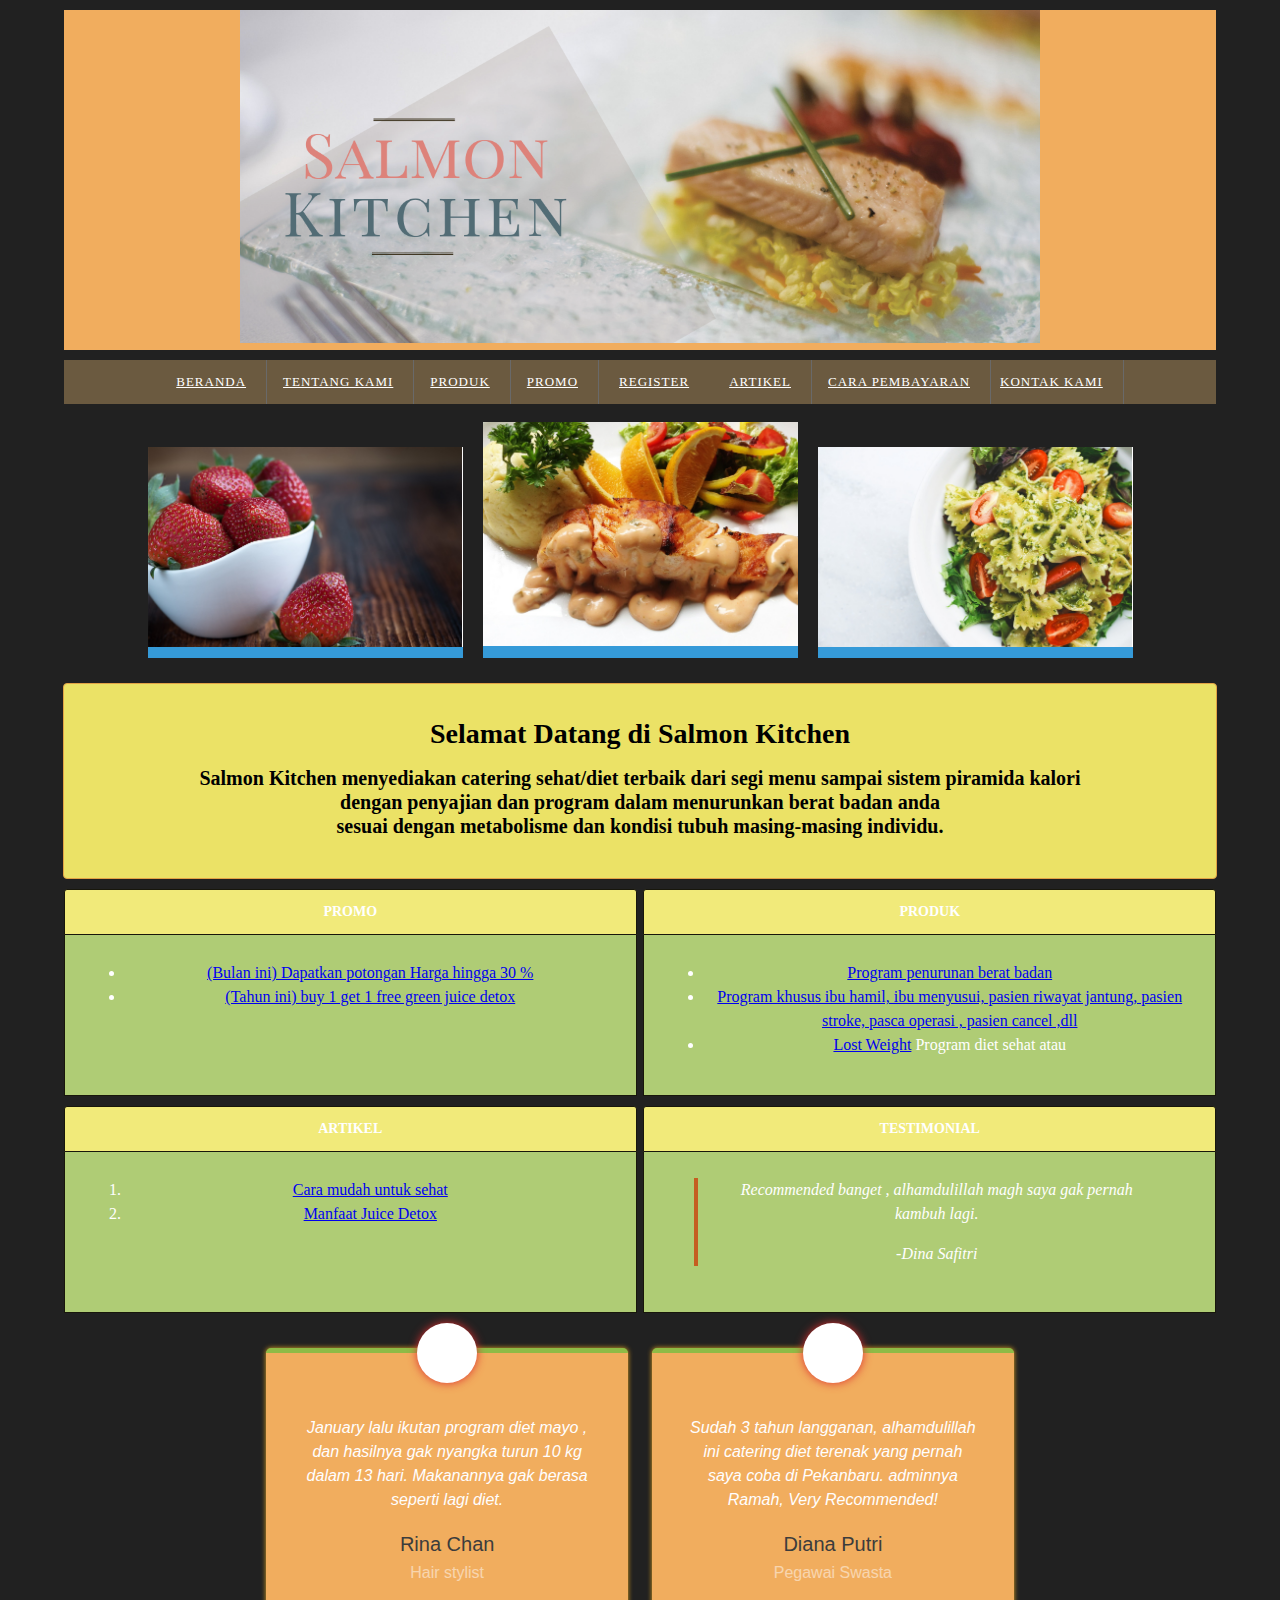
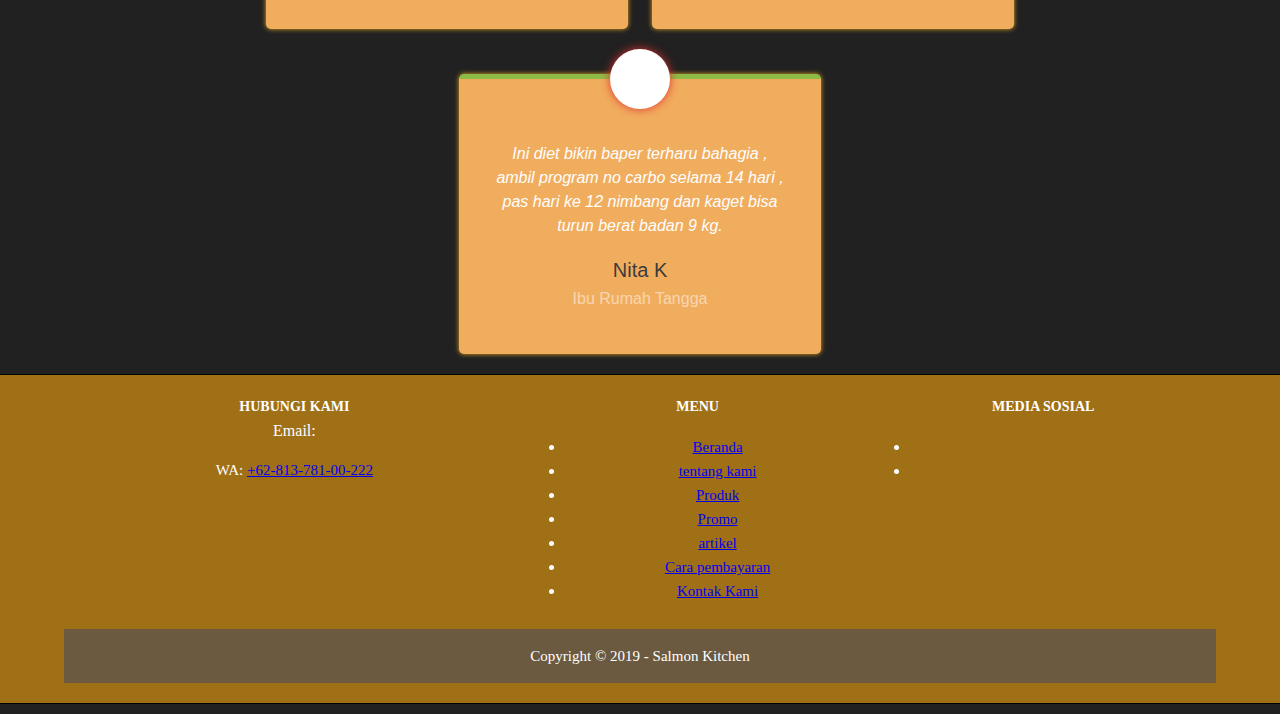
<file: index.html>
<!DOCTYPE html>
<html lang="en">
<head>
    <meta charset="UTF-8">
    <meta name="viewport" content="width=device-width, initial-scale=1.0">
    <meta http-equiv="X-UA-Compatible" content="ie=edge">

    <!-- Start Title-->
    <title>Catering Sehat Pekanbaru Terbaik</title>
    <!-- End Title-->

    <!--Start CSS-->
    <link href="css/style.css" rel="stylesheet">
    <!--end CSS-->

</head>
<body>

    <!--Start logo-->
    <div class="container bg-coral logo">
        <a href="index.html" title="Salmon Kitchen">
        <img src="image/diet-keto-logo-pekanbaru.PNG" width="800" alt="ini gambar logo">
        </a>
    </div>
    <!-- logo end-->


    <!--start menu primer-->
    <div class="container bg-black menu-primer ul menu-primer li center">
        </ul>
            <li>
                <a href="index.html" title="Beranda">Beranda</a>
            </li>
            <li>
                <a href="tentangkami.html" title="Tentang Kami">tentang kami</a>
            </li>
            <li>
                <a href="produk.html" title="produk">Produk</a>
            </li>
            <li>
                <a href="promo.html" title="Promo">Promo</a>
            </li>
                <a href="register.html" title="Register">Register</a>
            </li>
            <li>
                <a href="artikel.html" title="Artikel">artikel</a>
            </li>
            <li>
                <a href="carapembayaran.html" title="cara pembayaran">Cara pembayaran</a>
            </li>
            <li>
            <li>
                <a href="kontakkami.html" title="Kontak Kami">Kontak Kami</a>
            </li>

        </ul>

    </div>
    <!--end menu primer-->


    <!-- Start Effect -->
    <div class="container center">
        <figure class="snip1576">
                <img src="image/catering-diet-pekanbaru1.jpg" alt="sample104" />
                <figcaption>
                  <h3>Eat Healthy <span>live long
                      <br> live strong</span></h3>
                </figcaption>
                <a href="#"></a>
              </figure>
              <figure class="snip1576"><img src="image/diet-sehat-pekanbaru1.jpg" alt="sample103" />
                <figcaption>
                  <h3>we are what <span>we eat</span></h3>
                </figcaption>
                <a href="#"></a>
              </figure>
              <figure class="snip1576"><img src="image/catering-diet-sehat-pekanbaru.jpg" alt="sample105" />
                <figcaption>
                  <h3>eat well <span>live well</span></h3>
                </figcaption>
                <a href="#"></a>
              </figure>
              </div>
        <!-- End Effect -->


    <!--Start Jumbotron-->
    <div class="container jumbotron center">
        <h1>Selamat Datang di Salmon Kitchen </h1>
        <h3>Salmon Kitchen menyediakan catering sehat/diet terbaik dari segi menu sampai sistem piramida kalori
            <br> dengan penyajian dan program dalam menurunkan berat badan anda
            <br>
             sesuai dengan metabolisme dan kondisi tubuh masing-masing individu. </h3>
    </div>
    <!-- End Jumbotron-->


    <!-- Start Promo & Produk -->
    <div class="container">

        <!-- Start Promo -->
        <div class="main-home-one ">
            <div class="box-heading">
                <h4>Promo</h4>
            </div>
            <div class="box-isi">
                <ul>
                    <li>
                    <a href="promo.html" title="Promo">   (Bulan ini) Dapatkan potongan Harga hingga 30 % </a>
                    </li>
                    <li>
                    <a href="promo.html" title="Promo">(Tahun ini) buy 1 get 1 free green juice detox</a>
                    </li>
                </ul>
            </div>
        </div>
    <!-- End Promo -->

    <!-- Start Produk -->
    <div class="main-home-two">
        <div class="box-heading">
            <h4>Produk</h4>
        </div>
        <div class="box-isi">
            <ul>
                <li>
                    <a href="dietprogram.html" title="diet Program">Program penurunan berat badan</a>
                </li>
                <li>
                    <a href="specialneeds.html" title="special Needs">Program khusus ibu hamil, ibu menyusui, pasien riwayat jantung, pasien stroke, pasca operasi , pasien cancel ,dll</a>
                </li>
                <li>
                    <a href="healthyfood.html" title="Healthy food">Lost Weight</a> Program diet sehat atau
                </li>

            </ul>
        </div>
    </div>
    <!-- End Produk -->
    </div>
    <!-- End Promo & Produk -->

    <!-- Start Artikel & Testimonial-->
    <div class="container">
    <!-- Start Artikel -->
        <div class="main-home-one">
            <div class="box-heading">
                <h4>Artikel</h4>
            </div>
            <div class="box-isi">
                <ol>
                    <li>
                        <a href="artikel.html"title="Cara mudah untuk sehat">Cara mudah untuk sehat</a>
                    </li>
                    <li>
                        <a href="artikel.html"title="Manfaat juice Detox">Manfaat Juice Detox</a>
                    </li>
                </ol>
            </div>
        </div>
    <!-- End Artikel -->

    <!-- Start Testimonial-->
        <div class="main-home-two">
            <div class="box-heading">
                <h4>Testimonial</h4>
            </div>
                <div class="box-isi">    
                    <blockquote class="testimonial">
                        <p>
                            <em>Recommended banget , alhamdulillah magh saya gak pernah kambuh lagi.
                            </em>
                        </p>
                            <cite>-Dina Safitri</cite>
                    </blockquote>
            </div>
        </div>

        <figure class="snip1533">
                <figcaption>
                  <blockquote>
                    <p>January lalu ikutan program diet mayo , dan hasilnya gak nyangka turun 10 kg dalam 13 hari.  Makanannya gak berasa seperti lagi diet.</p>
                  </blockquote>
                  <h3>Rina Chan</h3>
                  <h4>Hair stylist</h4>
                </figcaption>
              </figure>
              <figure class="snip1533">
                <figcaption>
                  <blockquote>
                    <p>Sudah 3 tahun langganan, alhamdulillah ini catering diet terenak yang pernah saya coba di Pekanbaru. adminnya Ramah, Very Recommended!</p>
                  </blockquote>
                  <h3>Diana Putri</h3>
                  <h4>Pegawai Swasta</h4>
                </figcaption>
              </figure>
              <figure class="snip1533">
                <figcaption>
                  <blockquote>
                    <p>Ini diet bikin baper terharu bahagia , ambil program no carbo selama 14 hari , pas hari ke 12 nimbang dan kaget bisa turun berat badan 9 kg.</p>
                  </blockquote>
                  <h3>Nita K</h3>
                  <h4>Ibu Rumah Tangga</h4>
                </figcaption>
              </figure>
            <!-- End Testimonial -->
        </div>
    <!-- End Artikel & Testimonial -->


    <!-- Start Menu Sekunder -->
    <div class="container-full menu-sekunder">
        <div class="container">

            <!--Start Contact-->
                <div class="menu-sekunder-one">
            <h4>Hubungi kami</h4>
                <!--<p>Salmon Kitchen menyediakan layanan catring sehat yang bersifat personal sesuai dengan kebutuhan anda.</p>
            <p>-->
                Email: <a href="mailto:salmonkitchen1@gmail.com" title="salmonkitchen1@gmai.com"><salmonkitchen1@gmail class="com"></salmonkitchen1@gmail></a></p>
            <p>
                WA: <a href="tel:+62-813-781-00-222" title="+62-813-781-00-222">+62-813-781-00-222</a>
            </p>
        </div>

    <!--Start Menu-->
        <div class="menu-sekunder-two">
            <h4>Menu</h4>
            <ul>
                <li>
                    <a href="index.html" title="Beranda">Beranda</a>
                </li>

                <li>
                    <a href="tentangkami.html" title="Tentang Kami">tentang kami</a>
                </li>

                <li>
                    <a href="produk.html" title="Produk">Produk</a>
                </li>

                <li>
                    <a href="promo.html" title="Promo">Promo</a>
                </li>

                <li>
                    <a href="artikel.html" title="Artikel">artikel</a>
                </li>

                <li>
                    <a href="carapembayaran.html" title="cara pembayaran">Cara pembayaran</a>
                </li>

                <li>
                    <a href="kontakkami.html" title="Kontak Kami">Kontak Kami</a>
                </li>
            </ul>
        </div>
    
    <!-- End Menu-->

    <!--Start Media Sosial-->   
      <!---->  <div class="menu-sekunder-three">    
            <h4>Media Sosial</h4>
            <ul>
                <li>

                <!--<a href="https://facebook.com/" title="Facebook - Salmon Kitchen" target="_blank">
                    <img src="images/logo-facebook.png" alt="Logo Facebook">
                    Facebook: Salmon Kitchen </a>--> 
                </li>
                <li>
                <!--<a href="https://instagram.com/" title="Instagram - Salmon Kitchen" target="_blank">
                    <img src="images/logo-instagram.png" alt="Logo Instagram">
                    Instagram: Salmon Kitchen
                </a>-->
                </li>
            </ul>
        </div>
    </div>
    <!--End Media Sosial-->

   <!-- End Menu Sekunder -->
     <!-- Start Copyright -->
     <div class="container copyright bg-black">
            <p>Copyright &copy; 2019 - Salmon Kitchen</p>
        </div>
        <!-- End Copyright -->


    <!-- WhatsHelp.io widget -->
    <script type="text/javascript">
        (function () {
            var options = {
                whatsapp: "+6282170777767", // WhatsApp number
                call_to_action: "Message us", // Call to action
                position: "right", // Position may be 'right' or 'left'
            };
            var proto = document.location.protocol, host = "whatshelp.io", url = proto + "//static." + host;
            var s = document.createElement('script'); s.type = 'text/javascript'; s.async = true; s.src = url + '/widget-send-button/js/init.js';
            s.onload = function () { WhWidgetSendButton.init(host, proto, options); };
            var x = document.getElementsByTagName('script')[0]; x.parentNode.insertBefore(s, x);
        })();
    </script>
    <!-- /WhatsHelp.io widget -->

    

</body>
</html>
</file>
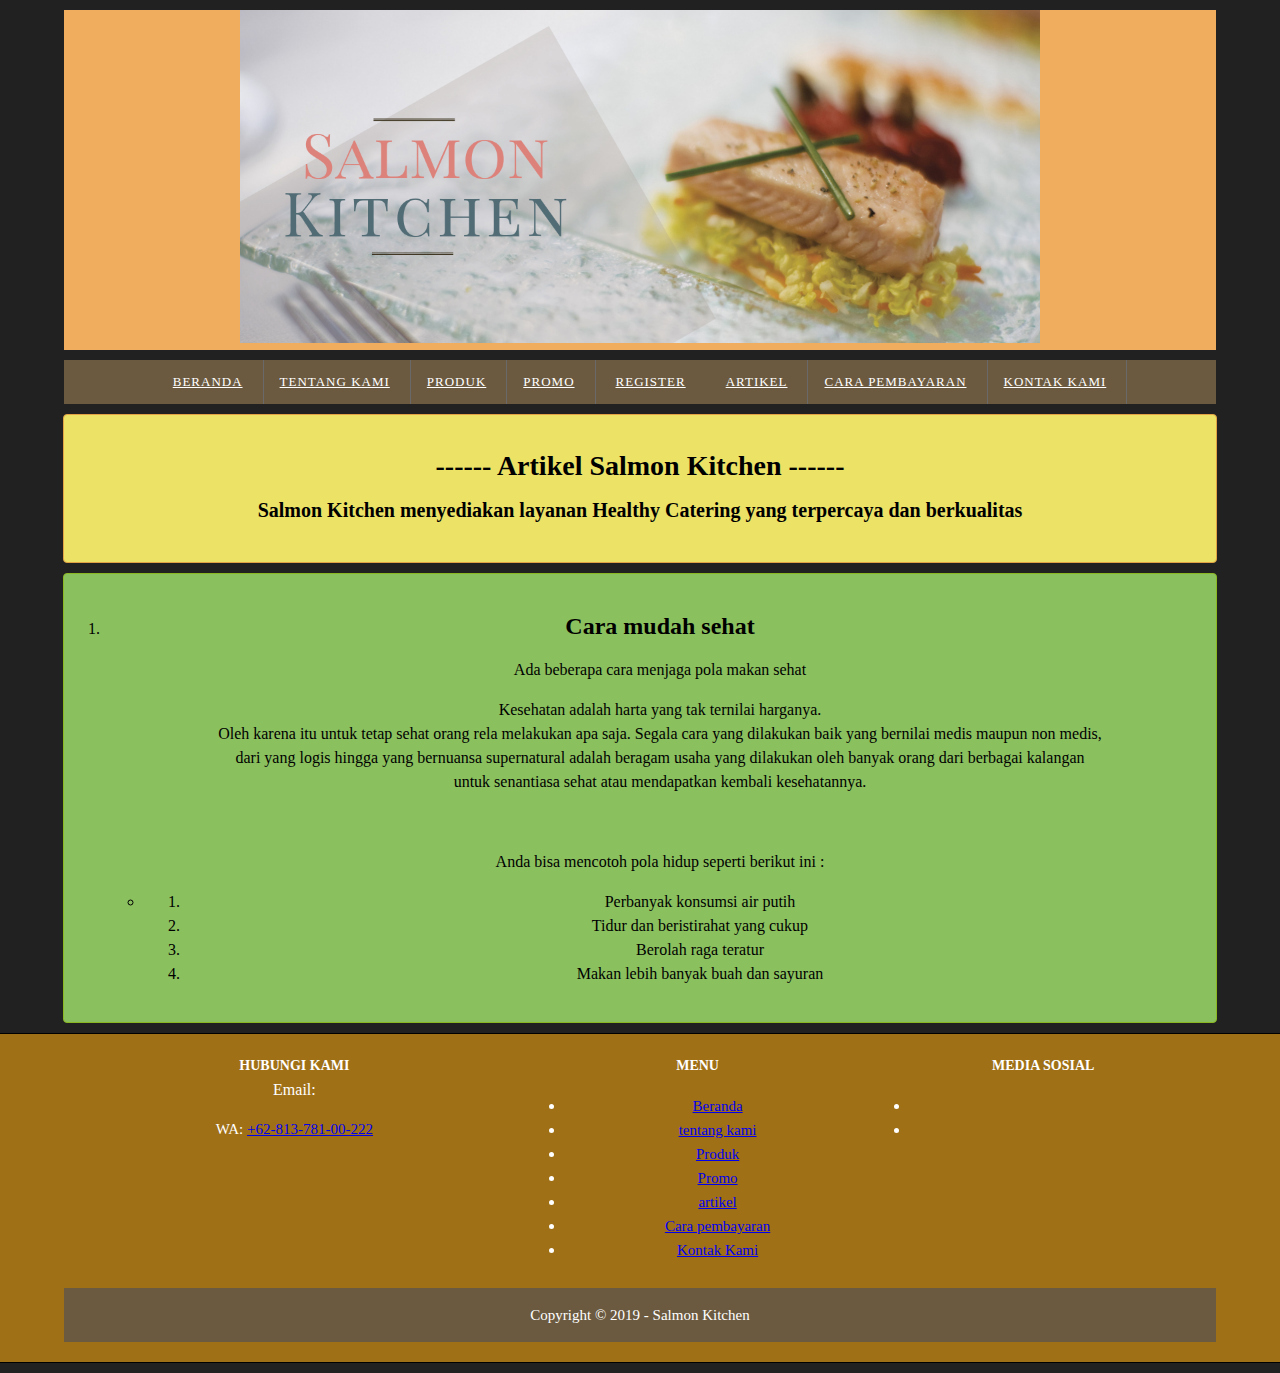
<file: artikel.html>
<!DOCTYPE html>
<html lang="en">
<head>
    <meta charset="UTF-8">
    <meta name="viewport" content="width=device-width, initial-scale=1.0">
    <meta http-equiv="X-UA-Compatible" content="ie=edge">
    <title>Catering Sehat Pekanbaru Terbaik</title>

    <!--Start CSS-->
    <link href="css/style.css" rel="stylesheet">
    <!--end CSS-->

</head>
<body>
    <!--Start logo-->
    <div class="container bg-coral logo">
        <a href="index.html" title="Salmon Kitchen">
        <img src="image/diet-keto-logo-pekanbaru.PNG"  width="800" alt="ini gambar logo">
        </a>
    </div>
    <!-- logo end-->
    
    <!--start menu primer-->
    <div class="container bg-black menu-primer ul menu-primer li">
        </ul>
            <li>
                <a href="index.html" title="Beranda">Beranda</a>
            </li>
            <li>
                <a href="tentangkami.html" title="Tentang Kami">tentang kami</a>
            </li>
            <li>
                <a href="produk.html" title="produk">Produk</a>
            </li>
            <li>
                <a href="promo.html" title="Promo">Promo</a>
            </li>
                <a href="register.html" title="Register">Register</a>
            </li>
            <li>
                <a href="artikel.html" title="Artikel">artikel</a>
            </li>
            <li>
                <a href="carapembayaran.html" title="cara pembayaran">Cara pembayaran</a>
            </li>

            <li>
                <a href="kontakkami.html" title="Kontak Kami">Kontak Kami</a>
            </li>
        </ul>
    </div>
    <!--end menu primer-->
    <!--Start jumbotron-->
    <div class="container jumbotron center">
            <h1>------ Artikel Salmon Kitchen ------ </h1>
            <h3>Salmon Kitchen menyediakan layanan Healthy Catering yang terpercaya dan berkualitas</h3>
    </div>
    <!-- End Jumbotron-->

    <!-- Start Pembayaran -->
    <div class="container tampilanpembayaran">
        <ol>
            <li>
                <h2>Cara mudah sehat</h2>
           
                <p>Ada beberapa cara menjaga pola makan sehat  </p>
                <p> Kesehatan adalah harta yang tak ternilai harganya.
                <br>
                     Oleh karena itu untuk tetap sehat orang rela melakukan apa saja. Segala cara yang dilakukan baik yang bernilai medis maupun non medis,
                <br>
                    dari yang logis hingga yang bernuansa supernatural adalah beragam usaha yang dilakukan oleh banyak orang dari berbagai kalangan
                <br>
                     untuk senantiasa sehat atau mendapatkan kembali kesehatannya.</p>
                <br>
                <p> Anda bisa mencotoh pola hidup seperti berikut ini :

                </p>
        <ul>
            <li>
                <ol>
                    <li>Perbanyak konsumsi air putih</li>
                    <li>Tidur dan beristirahat yang cukup </li>
                    <li>Berolah raga teratur</li>
                    <li>Makan lebih banyak buah dan sayuran </li>
                </ol>
                    </li>
                
        </ul>
            
            </li>
            
        </ol>
    </div>
        <!-- End Pembayaran -->
  
    <!-- Start Menu Sekunder -->
    <div class="container-full menu-sekunder">
            <div class="container">
    
                <!--Start Contact-->
                    <div class="menu-sekunder-one">
                <h4>Hubungi kami</h4>
                    <!--<p>Salmon Kitchen menyediakan layanan catring sehat yang bersifat personal sesuai dengan kebutuhan anda.</p>
                <p>-->
                    Email: <a href="mailto:salmonkitchen1@gmail.com" title="salmonkitchen1@gmai.com"><salmonkitchen1@gmail class="com"></salmonkitchen1@gmail></a></p>
                <p>
                    WA: <a href="tel:+62-813-781-00-222" title="+62-813-781-00-222">+62-813-781-00-222</a>
                </p>
            </div>
    
        <!--Start Menu-->
            <div class="menu-sekunder-two">
                <h4>Menu</h4>
                <ul>
                    <li>
                        <a href="index.html" title="Beranda">Beranda</a>
                    </li>
    
                    <li>
                        <a href="tentangkami.html" title="Tentang Kami">tentang kami</a>
                    </li>
    
                    <li>
                        <a href="produk.html" title="Produk">Produk</a>
                    </li>
    
                    <li>
                        <a href="promo.html" title="Promo">Promo</a>
                    </li>
    
                    <li>
                        <a href="artikel.html" title="Artikel">artikel</a>
                    </li>
    
                    <li>
                        <a href="carapembayaran.html" title="cara pembayaran">Cara pembayaran</a>
                    </li>
    
                    <li>
                        <a href="kontakkami.html" title="Kontak Kami">Kontak Kami</a>
                    </li>
                </ul>
            </div>
        
        <!-- End Menu-->
    
        <!--Start Media Sosial-->   
          <!---->  <div class="menu-sekunder-three">    
                <h4>Media Sosial</h4>
                <ul>
                    <li>
    
                    <!--<a href="https://facebook.com/" title="Facebook - Salmon Kitchen" target="_blank">
                        <img src="images/logo-facebook.png" alt="Logo Facebook">
                        Facebook: Salmon Kitchen </a>--> 
                    </li>
                    <li>
                    <!--<a href="https://instagram.com/" title="Instagram - Salmon Kitchen" target="_blank">
                        <img src="images/logo-instagram.png" alt="Logo Instagram">
                        Instagram: Salmon Kitchen
                    </a>-->
                    </li>
                </ul>
            </div>
        </div>
        <!--End Media Sosial-->
    
       <!-- End Menu Sekunder -->
         <!-- Start Copyright -->
         <div class="container copyright bg-black">
                <p>Copyright &copy; 2019 - Salmon Kitchen</p>
            </div>
            <!-- End Copyright -->
    
    
        <!-- WhatsHelp.io widget -->
        <script type="text/javascript">
            (function () {
                var options = {
                    whatsapp: "+6282170777767", // WhatsApp number
                    call_to_action: "Message us", // Call to action
                    position: "right", // Position may be 'right' or 'left'
                };
                var proto = document.location.protocol, host = "whatshelp.io", url = proto + "//static." + host;
                var s = document.createElement('script'); s.type = 'text/javascript'; s.async = true; s.src = url + '/widget-send-button/js/init.js';
                s.onload = function () { WhWidgetSendButton.init(host, proto, options); };
                var x = document.getElementsByTagName('script')[0]; x.parentNode.insertBefore(s, x);
            })();
        </script>
        <!-- /WhatsHelp.io widget -->
    
        
    
    </body>
    </html>
</file>
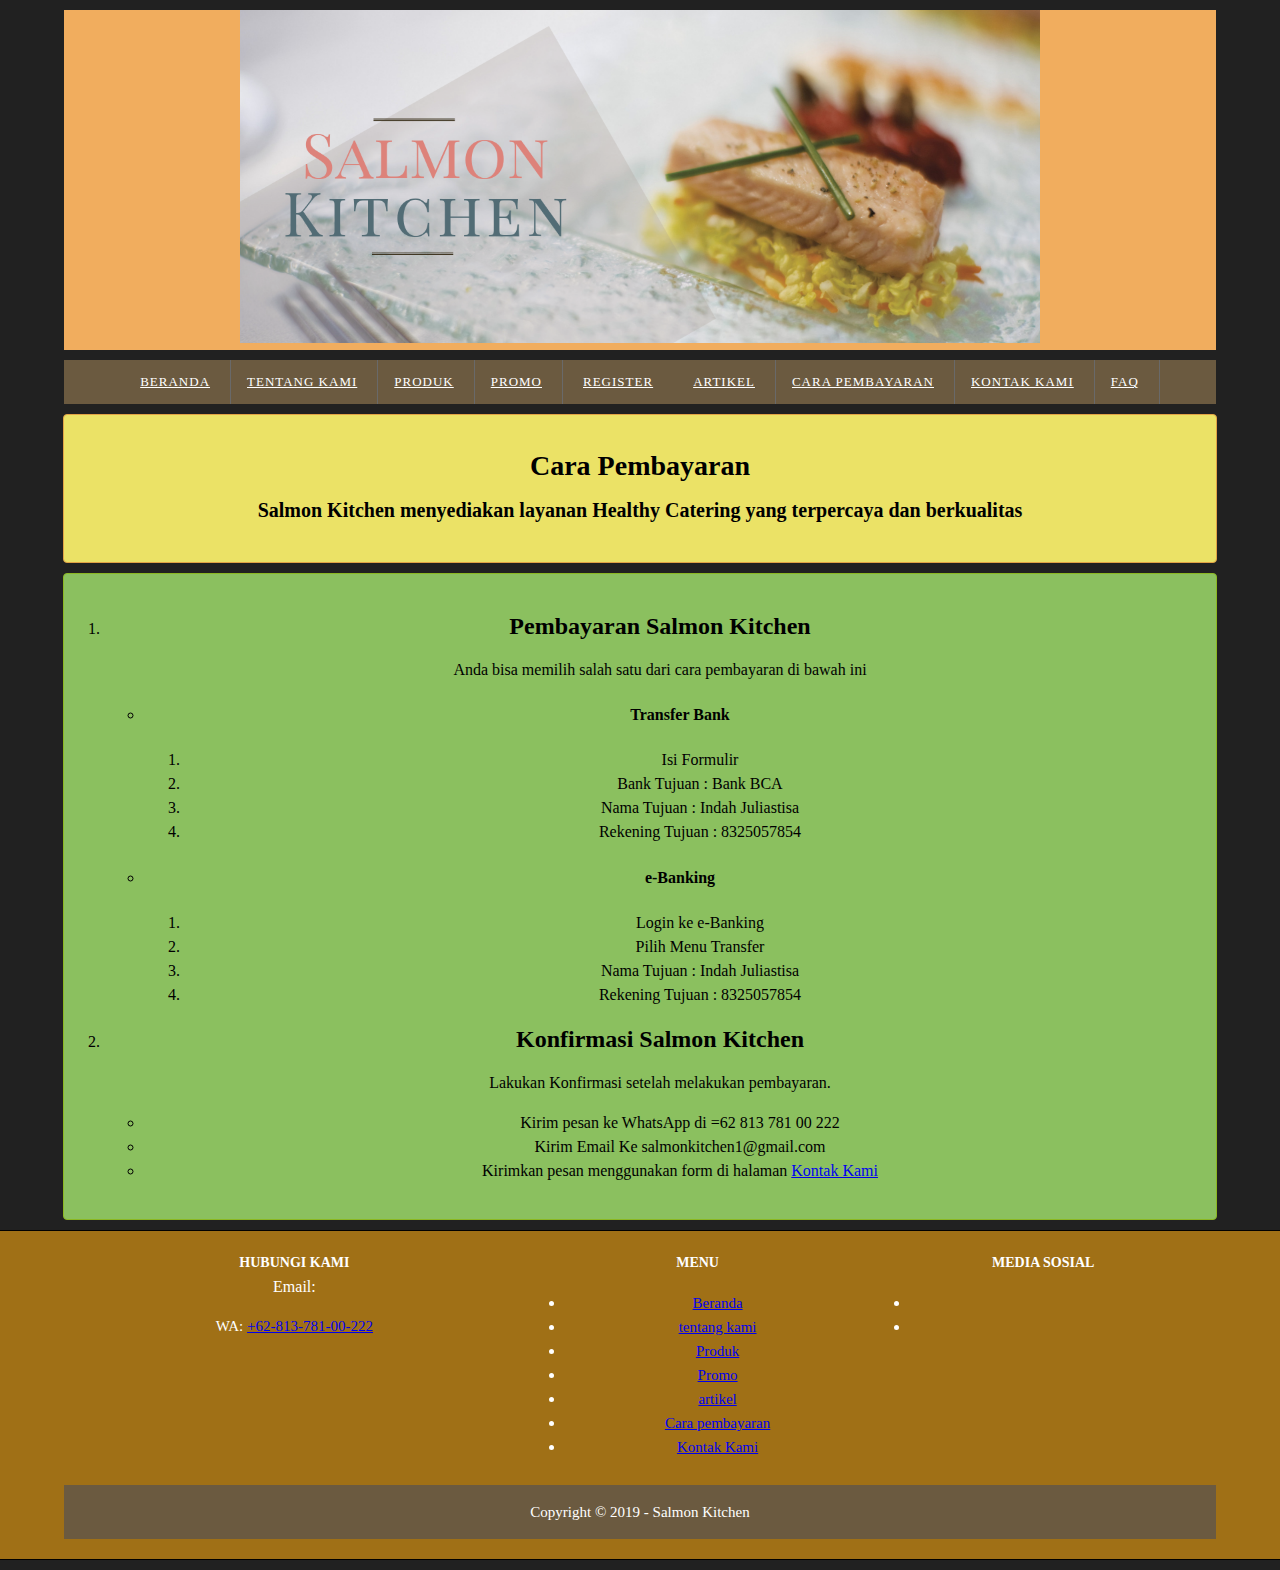
<file: carapembayaran.html>
<!DOCTYPE html>
<html lang="en">
<head>
    <meta charset="UTF-8">
    <meta name="viewport" content="width=device-width, initial-scale=1.0">
    <meta http-equiv="X-UA-Compatible" content="ie=edge">
    <title>Catering Sehat Pekanbaru Terbaik</title>

    <!--Start CSS-->
    <link href="css/style.css" rel="stylesheet">
    <!--end CSS-->
</head>
<body>
  <!--Start logo-->
  <div class="container bg-coral logo">
        <a href="index.html" title="Salmon Kitchen">
        <img src="image/diet-keto-logo-pekanbaru.PNG"    width="800" alt="ini gambar logo">
        </a>
    </div>
    <!-- logo end-->
    
    <!--start menu primer-->
    <div class="container bg-black menu-primer ul menu-primer li">
        </ul>
            <li>
                <a href="index.html" title="Beranda">Beranda</a>
            </li>
            <li>
                <a href="tentangkami.html" title="Tentang Kami">tentang kami</a>
            </li>
            <li>
                <a href="produk.html" title="produk">Produk</a>
            </li>
            <li>
                <a href="promo.html" title="Promo">Promo</a>
            </li>
                <a href="register.html" title="Register">Register</a>
            </li>
            <li>
                <a href="artikel.html" title="Artikel">artikel</a>
            </li>
            <li>
                <a href="carapembayaran.html" title="cara pembayaran">Cara pembayaran</a>
            </li>
              <li>
                <a href="kontakkami.html" title="Kontak Kami">Kontak Kami</a>
            </li>
            <li>
                <a href="faq.html" title="faq">faq</a>
            </li>
        </ul>
    </div>
    <!--end menu primer-->
    <!--Start jumbotron-->
    <div class="container jumbotron">
        <h1>Cara Pembayaran </h1>
        <h3>Salmon Kitchen menyediakan layanan Healthy Catering yang terpercaya dan berkualitas</h3>
    </div>
    <!-- End Jumbotron-->

    <!-- Start Pembayaran -->
    <div class=" container tampilanpembayaran">
    <ol>
        <li>
           <h2>Pembayaran Salmon Kitchen</h2>
           
           <p>Anda bisa memilih salah satu dari cara pembayaran di bawah ini</p>
           <ul>
               <li>
                 <h4> Transfer Bank</h4>
                 <ol>
                     <li>Isi Formulir</li>
                     <li>Bank Tujuan : Bank BCA </li>
                     <li>Nama Tujuan : Indah Juliastisa</li>
                     <li>Rekening Tujuan : 8325057854</li>
                 </ol>
                </li>
               <li>
                   <h4>e-Banking</h4>
                   <ol>
                      <li>Login ke e-Banking</li>
                      <li>Pilih Menu Transfer</li>
                      <li>Nama Tujuan : Indah Juliastisa</li>
                      <li>Rekening Tujuan : 8325057854</li>

                    </ol>

                </li>
           </ul>
        
        </li>
        <li>
           <h2> Konfirmasi Salmon Kitchen</h2>
           <p>Lakukan Konfirmasi setelah melakukan pembayaran.</p>
           <ul>
              <li>Kirim pesan ke WhatsApp di =62 813 781 00 222 </li>
              <li>Kirim Email Ke salmonkitchen1@gmail.com</li>
              <li>Kirimkan pesan menggunakan form di halaman  <a href="kontakkami.html">Kontak Kami</a></li>
           </ul>
        </li>
    </ol>
</div>
    <!-- End Pembayaran -->
    
    
 
    <!--Start Menu-->
    <div class="container-full menu-sekunder">
            <div class="container">
    
                <!--Start Contact-->
                    <div class="menu-sekunder-one">
                <h4>Hubungi kami</h4>
                    <!--<p>Salmon Kitchen menyediakan layanan catring sehat yang bersifat personal sesuai dengan kebutuhan anda.</p>
                <p>-->
                    Email: <a href="mailto:salmonkitchen1@gmail.com" title="salmonkitchen1@gmai.com"><salmonkitchen1@gmail class="com"></salmonkitchen1@gmail></a></p>
                <p>
                    WA: <a href="tel:+62-813-781-00-222" title="+62-813-781-00-222">+62-813-781-00-222</a>
                </p>
            </div>
    
        <!--Start Menu-->
            <div class="menu-sekunder-two">
                <h4>Menu</h4>
                <ul>
                    <li>
                        <a href="index.html" title="Beranda">Beranda</a>
                    </li>
    
                    <li>
                        <a href="tentangkami.html" title="Tentang Kami">tentang kami</a>
                    </li>
    
                    <li>
                        <a href="produk.html" title="Produk">Produk</a>
                    </li>
    
                    <li>
                        <a href="promo.html" title="Promo">Promo</a>
                    </li>
    
                    <li>
                        <a href="artikel.html" title="Artikel">artikel</a>
                    </li>
    
                    <li>
                        <a href="carapembayaran.html" title="cara pembayaran">Cara pembayaran</a>
                    </li>
    
                    <li>
                        <a href="kontakkami.html" title="Kontak Kami">Kontak Kami</a>
                    </li>
                </ul>
            </div>
        
        <!-- End Menu-->
    
        <!--Start Media Sosial-->   
          <!---->  <div class="menu-sekunder-three">    
                <h4>Media Sosial</h4>
                <ul>
                    <li>
    
                    <!--<a href="https://facebook.com/" title="Facebook - Salmon Kitchen" target="_blank">
                        <img src="images/logo-facebook.png" alt="Logo Facebook">
                        Facebook: Salmon Kitchen </a>--> 
                    </li>
                    <li>
                    <!--<a href="https://instagram.com/" title="Instagram - Salmon Kitchen" target="_blank">
                        <img src="images/logo-instagram.png" alt="Logo Instagram">
                        Instagram: Salmon Kitchen
                    </a>-->
                    </li>
                </ul>
            </div>
        </div>
        <!--End Media Sosial-->
    <!--End Media Sosial-->

   <!-- End Menu Sekunder -->
     <!-- Start Copyright -->
     <div class="container copyright bg-black">
            <p>Copyright &copy; 2019 - Salmon Kitchen</p>
        </div>
        <!-- End Copyright -->


    <!-- WhatsHelp.io widget -->
    <script type="text/javascript">
        (function () {
            var options = {
                whatsapp: "+6282170777767", // WhatsApp number
                call_to_action: "Message us", // Call to action
                position: "right", // Position may be 'right' or 'left'
            };
            var proto = document.location.protocol, host = "whatshelp.io", url = proto + "//static." + host;
            var s = document.createElement('script'); s.type = 'text/javascript'; s.async = true; s.src = url + '/widget-send-button/js/init.js';
            s.onload = function () { WhWidgetSendButton.init(host, proto, options); };
            var x = document.getElementsByTagName('script')[0]; x.parentNode.insertBefore(s, x);
        })();
    </script>
    <!-- /WhatsHelp.io widget -->

    

</body>
</html>
</file>
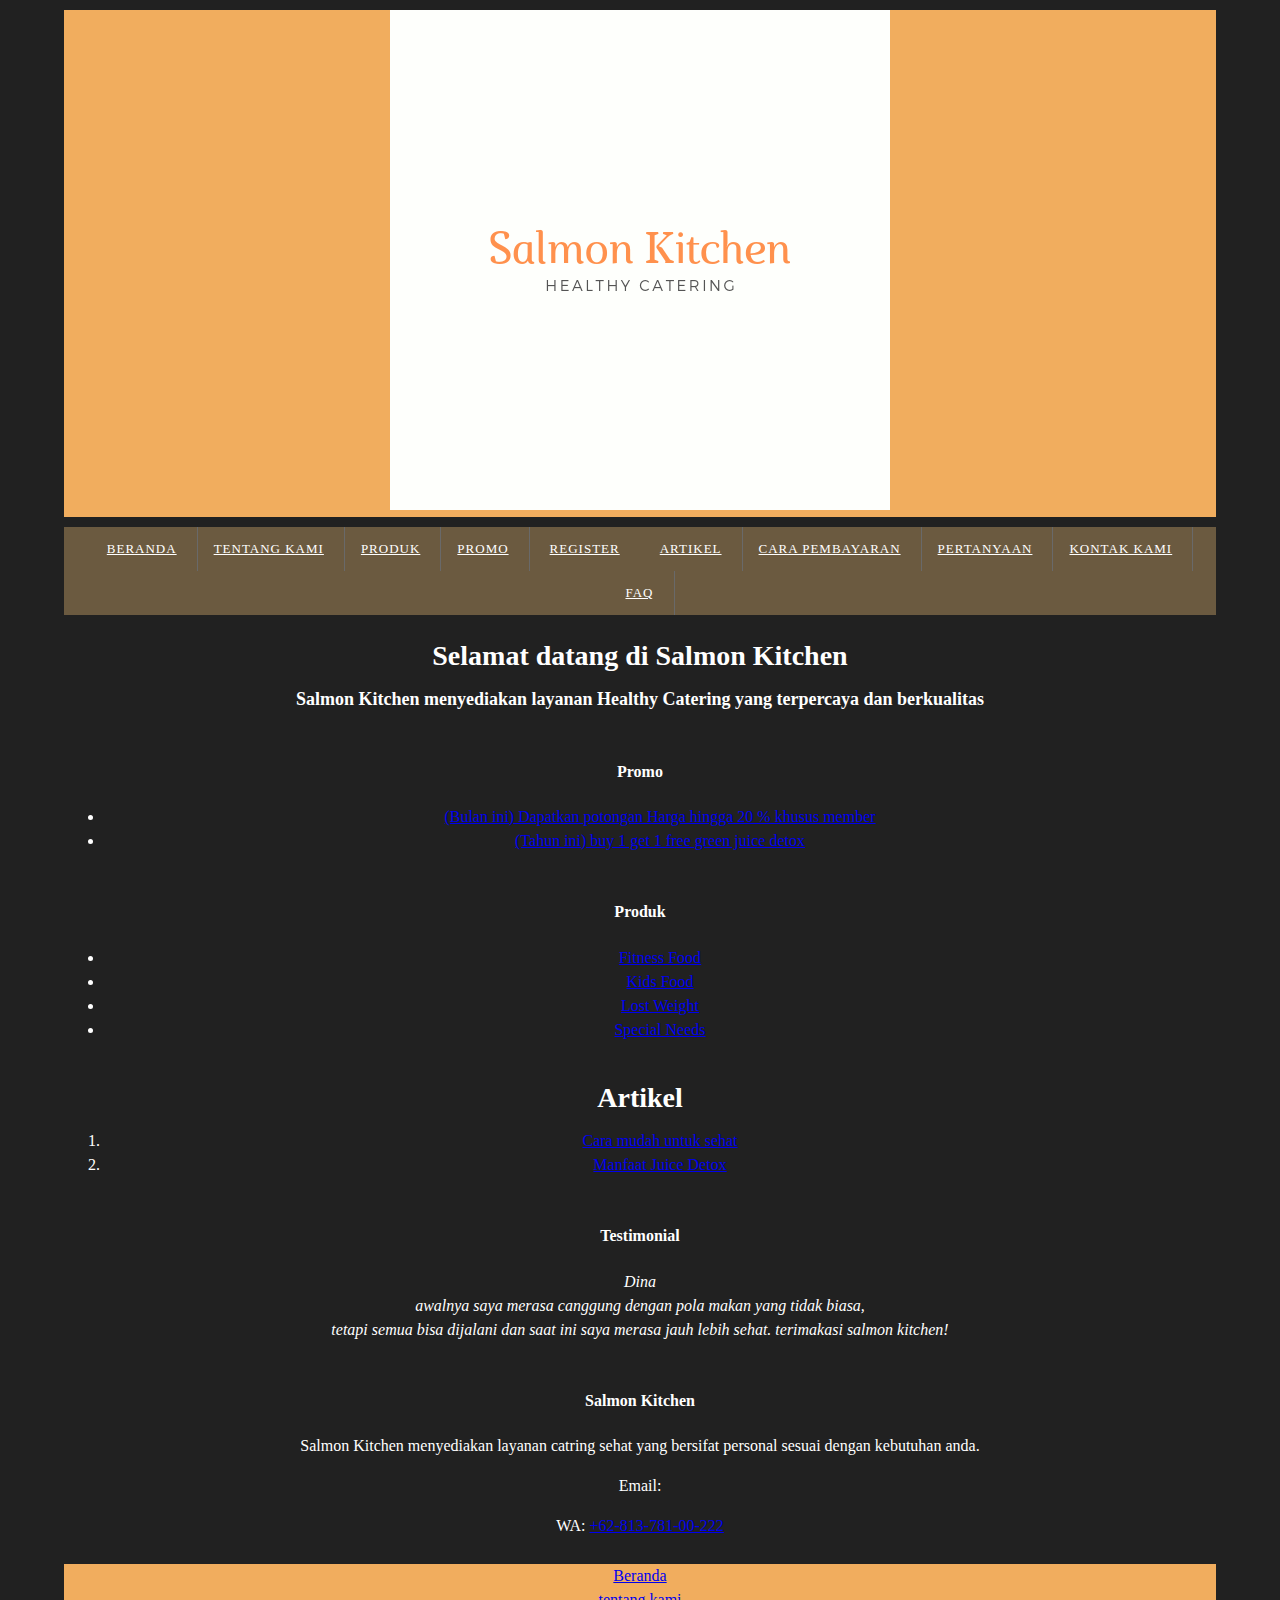
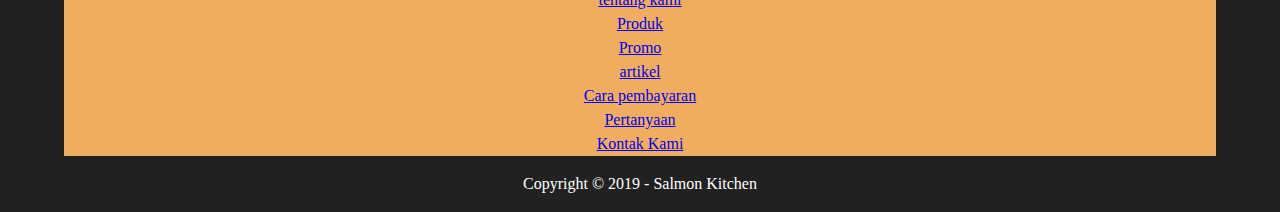
<file: faq.html>
<!DOCTYPE html>
<html lang="en">
<head>
    <meta charset="UTF-8">
    <meta name="viewport" content="width=device-width, initial-scale=1.0">
    <meta http-equiv="X-UA-Compatible" content="ie=edge">
    <title>Catering Sehat Pekanbaru Terbaik</title>

    <!--Start CSS-->
    <link href="css/style.css" rel="stylesheet">
    <!--end CSS-->
</head>
<body>
    <!--coding logo-->
    <div class="container bg-coral logo">
        <a href="index.html" title="Salmon Kitchen" >
        <img src="image/catering_diet_pekanbaru.png"        widht="200" alt="ini gambar logo">
        </a>
    </div>
    <!--coding logo end-->
    
    <!--start menu primer-->
    <div class="container bg-black menu-primer ul menu-primer li">
        </ul>
            <li>
                <a href="index.html" title="Beranda">Beranda</a>
            </li>
            <li>
                <a href="tentangkami.html" title="Tentang Kami">tentang kami</a>
            </li>
            <li>
                <a href="produk.html" title="produk">Produk</a>
            </li>
            <li>
                <a href="promo.html" title="Promo">Promo</a>
            </li>
                <a href="register.html" title="Register">Register</a>
            </li>
            <li>
                <a href="artikel.html" title="Artikel">artikel</a>
            </li>
            <li>
                <a href="carapembayaran.html" title="cara pembayaran">Cara pembayaran</a>
            </li>
            <li>
                <a href="pertanyaan.html" title="Pertanyaan">Pertanyaan</a>
            </li>
            <li>
                <a href="kontakkami.html" title="Kontak Kami">Kontak Kami</a>
            </li>
            <li>
            <a href="faq.html" title="faq">faq</a>
            </li>
        </ul>
    </div>
    <!--end menu primer-->

    <!--Start Jumbotron-->
    <div class="container ">
        <h1>Selamat datang di Salmon Kitchen</h1>
        <h3>Salmon Kitchen menyediakan layanan Healthy Catering yang terpercaya dan berkualitas</h3>
    </div>
    <!-- End Jumbotron-->
    

    <!-- Start Promo -->
    <div class="container">
        <h4>Promo</h4>
        <ul>
            <li>
            <a href="promo.html" title="Promo">   (Bulan ini) Dapatkan potongan Harga hingga 20 % khusus member</a>
            </li>
            <li>
            <a href="promo.html" title="Promo">(Tahun ini) buy 1 get 1 free green juice detox</a>
            </li>
        </ul>
    </div>
    <!-- End Promo -->

    <!-- Start Produk -->
    <div class="container">
        <h4>Produk</h4>
        <ul>
            <li>
                <a href="fitnessfood.html" title="Fitness Food">Fitness Food</a>
            </li>
            <li>
                <a href="kidsfood.html" title="Kids Food">Kids Food</a>
            </li>
            <li>
                <a href="lostweight.html" title="Lost weight">Lost Weight</a>
            </li>
            <li>
                <a href="specialneeds.html" title="Special Needs">Special Needs</a>
            </li>
        </ul>
    </div>
    <!-- End Produk -->

    <!-- Start Artikel -->
    <div class="container">
        <h1>Artikel</h1>
        <ol>
            <li>
                <a href="artikel.html"title="Cara mudah untuk sehat">Cara mudah untuk sehat</a>
            </li>
            <li>
                <a href="artikel.html"title="Manfaat juice Detox">Manfaat Juice Detox</a>
            </li>
        </ol>
    </div>
    <!-- End Artikel -->

    <!-- Start Testimonial-->
    <div class="container">
        <h4>Testimonial</h4>
        <blockquote>
            <p>
                <em>
                    Dina
                    <br>
                    awalnya saya merasa canggung dengan pola makan yang tidak biasa, 
                    <br>
                    tetapi semua bisa dijalani dan saat ini saya merasa jauh lebih sehat. terimakasi salmon kitchen!
                </em>
            </p>
        </blockquote>
    </div>
    <!-- End Testimonial -->

    <!-- Start Menu Sekunder -->
    <div class="container">
        <h4>Salmon Kitchen</h4>
            <p>Salmon Kitchen menyediakan layanan catring sehat yang bersifat personal sesuai dengan kebutuhan anda.</p>
        <p>
            Email: <a href="mailto:salmonkitchen1@gmail.com" title="salmonkitchen1@gmai.com"><salmonkitchen1@gmail class="com"></salmonkitchen1@gmail></a></p>
        <p>
            WA: <a href="tel:+62-813-781-00-222" title="+62-813-781-00-222">+62-813-781-00-222</a>
        </p>
   </div>
   <!-- End Menu Sekunder -->

   <!-- Start Menu Penutup -->
    <div class="container bg-coral ">
    </ul>
        <li>
            <a href="index.html" title="Beranda">Beranda</a>
        </li>
        <li>
            <a href="tentangkami.html" title="Tentang Kami">tentang kami</a>
        </li>
        <li>
            <a href="produk.html" title="Produk">Produk</a>
        </li>
        <li>
            <a href="promo.html" title="Promo">Promo</a>
        </li>
        <li>
            <a href="artikel.html" title="Artikel">artikel</a>
        </li>
        <li>
            <a href="carapembayaran.html" title="cara pembayaran">Cara pembayaran</a>
        </li>
        <li>
            <a href="pertanyaan.html" title="Pertanyaan">Pertanyaan</a>
        </li>
        <li>
            <a href="kontakkami.html" title="Kontak Kami">Kontak Kami</a>
        </li>
    </ul>
    </div>
   <!-- End Menu Penutup -->
    <!-- Start Copyright -->
        <p>Copyright &copy; 2019 - Salmon Kitchen</p>
    <!-- End Copyright -->
</body>
</html>
</file>
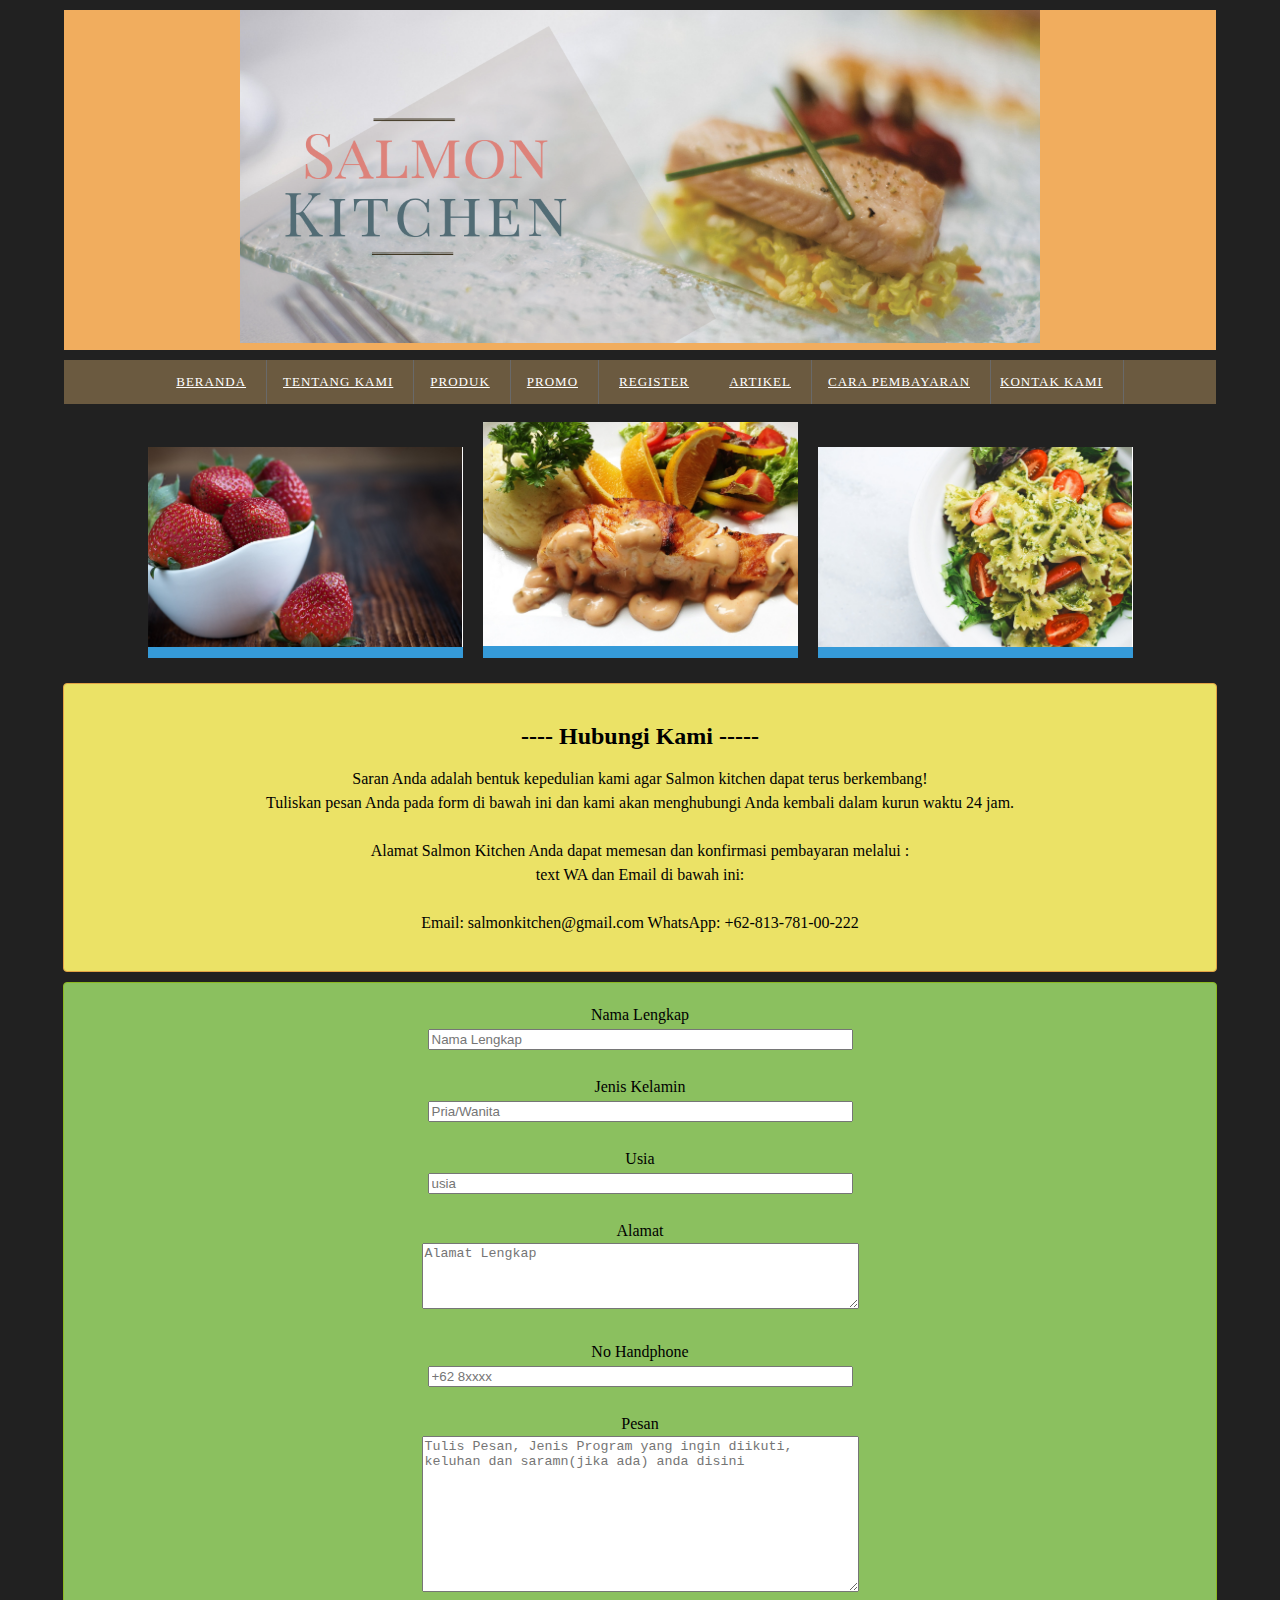
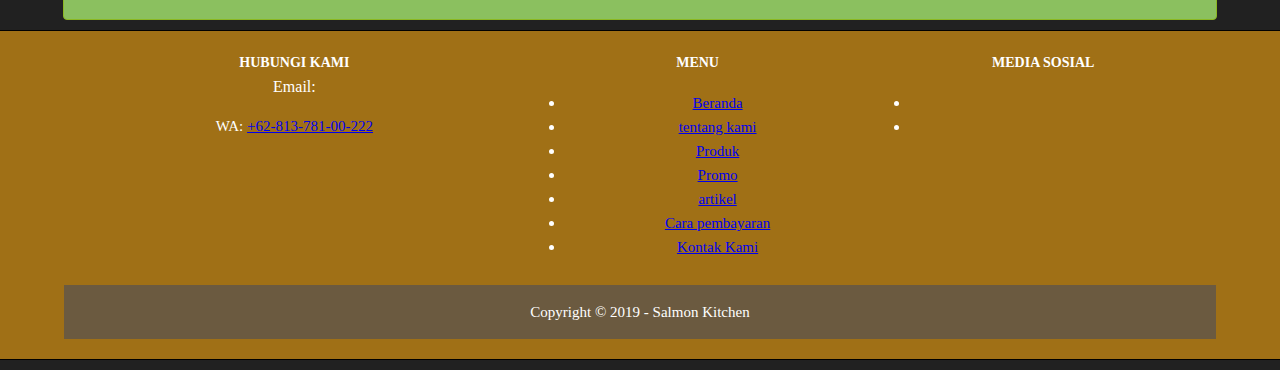
<file: kontakkami.html>
<!DOCTYPE html>
<html lang="en">
<head>
    <meta charset="UTF-8">
    <meta name="viewport" content="width=device-width, initial-scale=1.0">
    <meta http-equiv="X-UA-Compatible" content="ie=edge">

    <!-- Start Title-->
    <title>Catering Sehat Pekanbaru Terbaik</title>
    <!-- End Title-->

    <!--Start CSS-->
    <link href="css/style.css" rel="stylesheet">
    <!--end CSS-->

</head>
<body>

    <!--Start logo-->
    <div class="container bg-coral logo">
        <a href="index.html" title="Salmon Kitchen">
        <img src="image/diet-keto-logo-pekanbaru.PNG"        width="800" alt="ini gambar logo">
        </a>
    </div>
    <!-- logo end-->


    <!--start menu primer-->
    <div class="container bg-black menu-primer ul menu-primer li center">
        </ul>
            <li>
                <a href="index.html" title="Beranda">Beranda</a>
            </li>
            <li>
                <a href="tentangkami.html" title="Tentang Kami">tentang kami</a>
            </li>
            <li>
                <a href="produk.html" title="produk">Produk</a>
            </li>
            <li>
                <a href="promo.html" title="Promo">Promo</a>
            </li>
                <a href="register.html" title="Register">Register</a>
            </li>
            <li>
                <a href="artikel.html" title="Artikel">artikel</a>
            </li>
            <li>
                <a href="carapembayaran.html" title="cara pembayaran">Cara pembayaran</a>
            </li>
            <li>
            <li>
                <a href="kontakkami.html" title="Kontak Kami">Kontak Kami</a>
            </li>
            
        </ul>

    </div>
    <!--end menu primer-->


    <!-- Start Effect -->
    <div class="container center">
        <figure class="snip1576">
                <img src="image/catering-diet-pekanbaru1.jpg" alt="sample104" />
                <figcaption>
                  <h3>Fresh <span>Fruit</span></h3>
                </figcaption>
                <a href="#"></a>
              </figure>
              <figure class="snip1576"><img src="image/diet-sehat-pekanbaru1.jpg" alt="sample103" />
                <figcaption>
                  <h3>Healthy <span>Food</span></h3>
                </figcaption>
                <a href="#"></a>
              </figure>
              <figure class="snip1576"><img src="image/catering-diet-sehat-pekanbaru.jpg" alt="sample105" />
                <figcaption>
                  <h3>Healthy <span>Pasta</span></h3>
                </figcaption>
                <a href="#"></a>
              </figure>
              </div>
        <!-- End Effect -->

    <!-- End Jumbotron-->

 

    <!-- Start Formulir  -->
    <div class="container jumbotron center">
            <h2>---- Hubungi Kami -----</h2></li>
            <p>Saran Anda adalah bentuk kepedulian kami agar Salmon kitchen dapat terus berkembang!
                <br>
                Tuliskan pesan Anda pada form di bawah ini dan kami akan menghubungi Anda kembali dalam kurun waktu 24 jam.
            <br>
        <br>
        Alamat Salmon Kitchen
        Anda dapat memesan dan konfirmasi pembayaran melalui : <br>
        text WA dan Email di bawah ini:
        
        <br>
        <br>
        Email: salmonkitchen@gmail.com
        WhatsApp: +62-813-781-00-222</p>
    </div>
    <div class="container tampilanpembayaran">
            <form action="">
                <label for="nama">Nama Lengkap</label>
                <br>
                <input type="text"placeholder="Nama Lengkap" size="50" name="nama" id="nama">
                <br><br>
                <label for="Jenis Kelamin">Jenis Kelamin</label>
                <br>
                <input type="text"placeholder="Pria/Wanita" size="50" name="Jenis Kelamin" id="Jenis Kelamin">
                <br><br>
                <label for="usia">Usia</label>
                <br>
                <input type="text"placeholder="usia" size="50" name="usia" id="usia">
                <br><br>
                <label for="Alamat">Alamat </label>
                <br>
                <textarea name="Alamat"placeholder="Alamat Lengkap"  id="Alamat" cols="52" rows="4"></textarea>
                <br><br>
                <label for="No handphone">No Handphone</label>
                <br>
                <input type="text"placeholder="+62 8xxxx" size="50" name="No Handphone" id="No Handphone">
                <br><br>
                <label for="Pesan">Pesan </label>
                <br>
                <textarea name="Pesan"placeholder="Tulis Pesan, Jenis Program yang ingin diikuti, keluhan dan saramn(jika ada) anda disini"  id="Alamat" cols="52" rows="10"></textarea>
    </div>        

        </form>

    <!-- Start Menu Sekunder -->
    <div class="container-full menu-sekunder">
            <div class="container">
    
                <!--Start Contact-->
                    <div class="menu-sekunder-one">
                <h4>Hubungi kami</h4>
                    <!--<p>Salmon Kitchen menyediakan layanan catring sehat yang bersifat personal sesuai dengan kebutuhan anda.</p>
                <p>-->
                    Email: <a href="mailto:salmonkitchen1@gmail.com" title="salmonkitchen1@gmai.com"><salmonkitchen1@gmail class="com"></salmonkitchen1@gmail></a></p>
                <p>
                    WA: <a href="tel:+62-813-781-00-222" title="+62-813-781-00-222">+62-813-781-00-222</a>
                </p>
            </div>
    
        <!--Start Menu-->
            <div class="menu-sekunder-two">
                <h4>Menu</h4>
                <ul>
                    <li>
                        <a href="index.html" title="Beranda">Beranda</a>
                    </li>
    
                    <li>
                        <a href="tentangkami.html" title="Tentang Kami">tentang kami</a>
                    </li>
    
                    <li>
                        <a href="produk.html" title="Produk">Produk</a>
                    </li>
    
                    <li>
                        <a href="promo.html" title="Promo">Promo</a>
                    </li>
    
                    <li>
                        <a href="artikel.html" title="Artikel">artikel</a>
                    </li>
    
                    <li>
                        <a href="carapembayaran.html" title="cara pembayaran">Cara pembayaran</a>
                    </li>
    
                    <li>
                        <a href="kontakkami.html" title="Kontak Kami">Kontak Kami</a>
                    </li>
                </ul>
            </div>
        
        <!-- End Menu-->
    
        <!--Start Media Sosial-->   
          <!---->  <div class="menu-sekunder-three">    
                <h4>Media Sosial</h4>
                <ul>
                    <li>
    
                    <!--<a href="https://facebook.com/" title="Facebook - Salmon Kitchen" target="_blank">
                        <img src="images/logo-facebook.png" alt="Logo Facebook">
                        Facebook: Salmon Kitchen </a>--> 
                    </li>
                    <li>
                    <!--<a href="https://instagram.com/" title="Instagram - Salmon Kitchen" target="_blank">
                        <img src="images/logo-instagram.png" alt="Logo Instagram">
                        Instagram: Salmon Kitchen
                    </a>-->
                    </li>
                </ul>
            </div>
        </div>
        <!--End Media Sosial-->
    
       <!-- End Menu Sekunder -->
         <!-- Start Copyright -->
         <div class="container copyright bg-black">
                <p>Copyright &copy; 2019 - Salmon Kitchen</p>
            </div>
            <!-- End Copyright -->
    
    
        <!-- WhatsHelp.io widget -->
        <script type="text/javascript">
            (function () {
                var options = {
                    whatsapp: "+6282170777767", // WhatsApp number
                    call_to_action: "Message us", // Call to action
                    position: "right", // Position may be 'right' or 'left'
                };
                var proto = document.location.protocol, host = "whatshelp.io", url = proto + "//static." + host;
                var s = document.createElement('script'); s.type = 'text/javascript'; s.async = true; s.src = url + '/widget-send-button/js/init.js';
                s.onload = function () { WhWidgetSendButton.init(host, proto, options); };
                var x = document.getElementsByTagName('script')[0]; x.parentNode.insertBefore(s, x);
            })();
        </script>
        <!-- /WhatsHelp.io widget -->
    
        
    
    </body>
    </html>
</file>
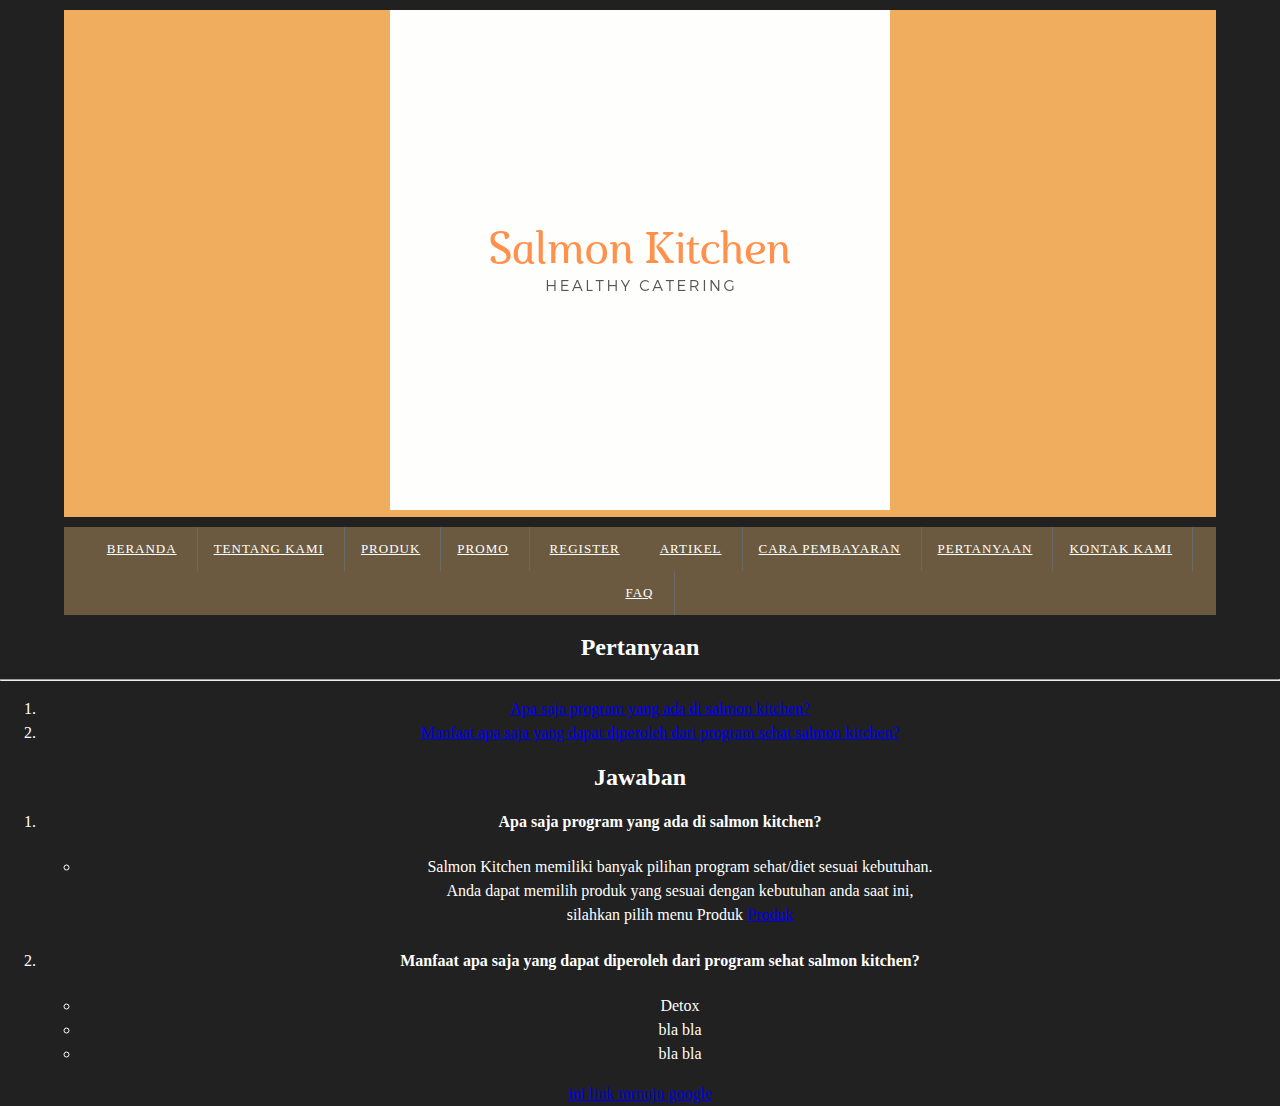
<file: pertanyaan.html>
<!DOCTYPE html>
<html lang="en">
<head>
    <meta charset="UTF-8">
    <meta name="viewport" content="width=device-width, initial-scale=1.0">
    <meta http-equiv="X-UA-Compatible" content="ie=edge">
    <title>Catering Sehat Pekanbaru Terbaik</title>

    <!--Start CSS-->
    <link href="css/style.css" rel="stylesheet">
    <!--end CSS-->
</head>
<body>
    <!--coding logo-->
    <div class="container bg-coral logo">
        <a href="index.html" title="Salmon Kitchen" >
        <img src="image/catering_diet_pekanbaru.png"        widht="200" alt="ini gambar logo">
        </a>
    </div>
    <!--coding logo end-->
    
    <!--start menu primer-->
    <div class="container bg-black menu-primer ul menu-primer li">
        </ul>
            <li>
                <a href="index.html" title="Beranda">Beranda</a>
            </li>
            <li>
                <a href="tentangkami.html" title="Tentang Kami">tentang kami</a>
            </li>
            <li>
                <a href="produk.html" title="produk">Produk</a>
            </li>
            <li>
                <a href="promo.html" title="Promo">Promo</a>
            </li>
                <a href="register.html" title="Register">Register</a>
            </li>
            <li>
                <a href="artikel.html" title="Artikel">artikel</a>
            </li>
            <li>
                <a href="carapembayaran.html" title="cara pembayaran">Cara pembayaran</a>
            </li>
            <li>
                <a href="pertanyaan.html" title="Pertanyaan">Pertanyaan</a>
            </li>
            <li>
                <a href="kontakkami.html" title="Kontak Kami">Kontak Kami</a>
            </li>
            <li>
            <a href="faq.html" title="faq">faq</a>
            </li>
        </ul>
    </div>
    <!--end menu primer-->

    <!--Start Jumbotron-->
    <!--<h1>Pertanyaan</h1>-->
    <!-- End Jumbotron-->

    <!-- Start Pertanyaan -->
    <h2>Pertanyaan</h2>
    <hr>
    <ol>
        <li>
            <a href="#01">Apa saja program yang ada di salmon kitchen?</a>
        </li>
        <li>
            <a href="#02">Manfaat apa saja yang dapat diperoleh dari program sehat salmon kitchen?</a>
        </li>
    </ol>
    <h2>Jawaban</h2>
    <ol>
        <li>
            <h4 id="01">Apa saja program yang ada di salmon kitchen?</h4>
            <ul>
                <li>Salmon Kitchen memiliki banyak pilihan program sehat/diet sesuai kebutuhan. 
                    <br> 
                    Anda dapat memilih produk yang sesuai dengan kebutuhan anda saat ini,
                    <br>
                    silahkan pilih menu Produk <a href="produk.html">Produk</a>
                </li>
            </ul>
        </li>
        <li>
                <h4 id="02">Manfaat apa saja yang dapat diperoleh dari program sehat salmon kitchen?</h4>
                <ul>
                    <li>Detox</li>
                    <li>bla bla</li>
                    <li>bla bla</li>

                </ul>
            </li>
    </ol>
    <!-- End Pertanyaan -->
    <a href="http://google.com/" tittle="ini link menuju google">ini link mrnuju google</a>
</file>
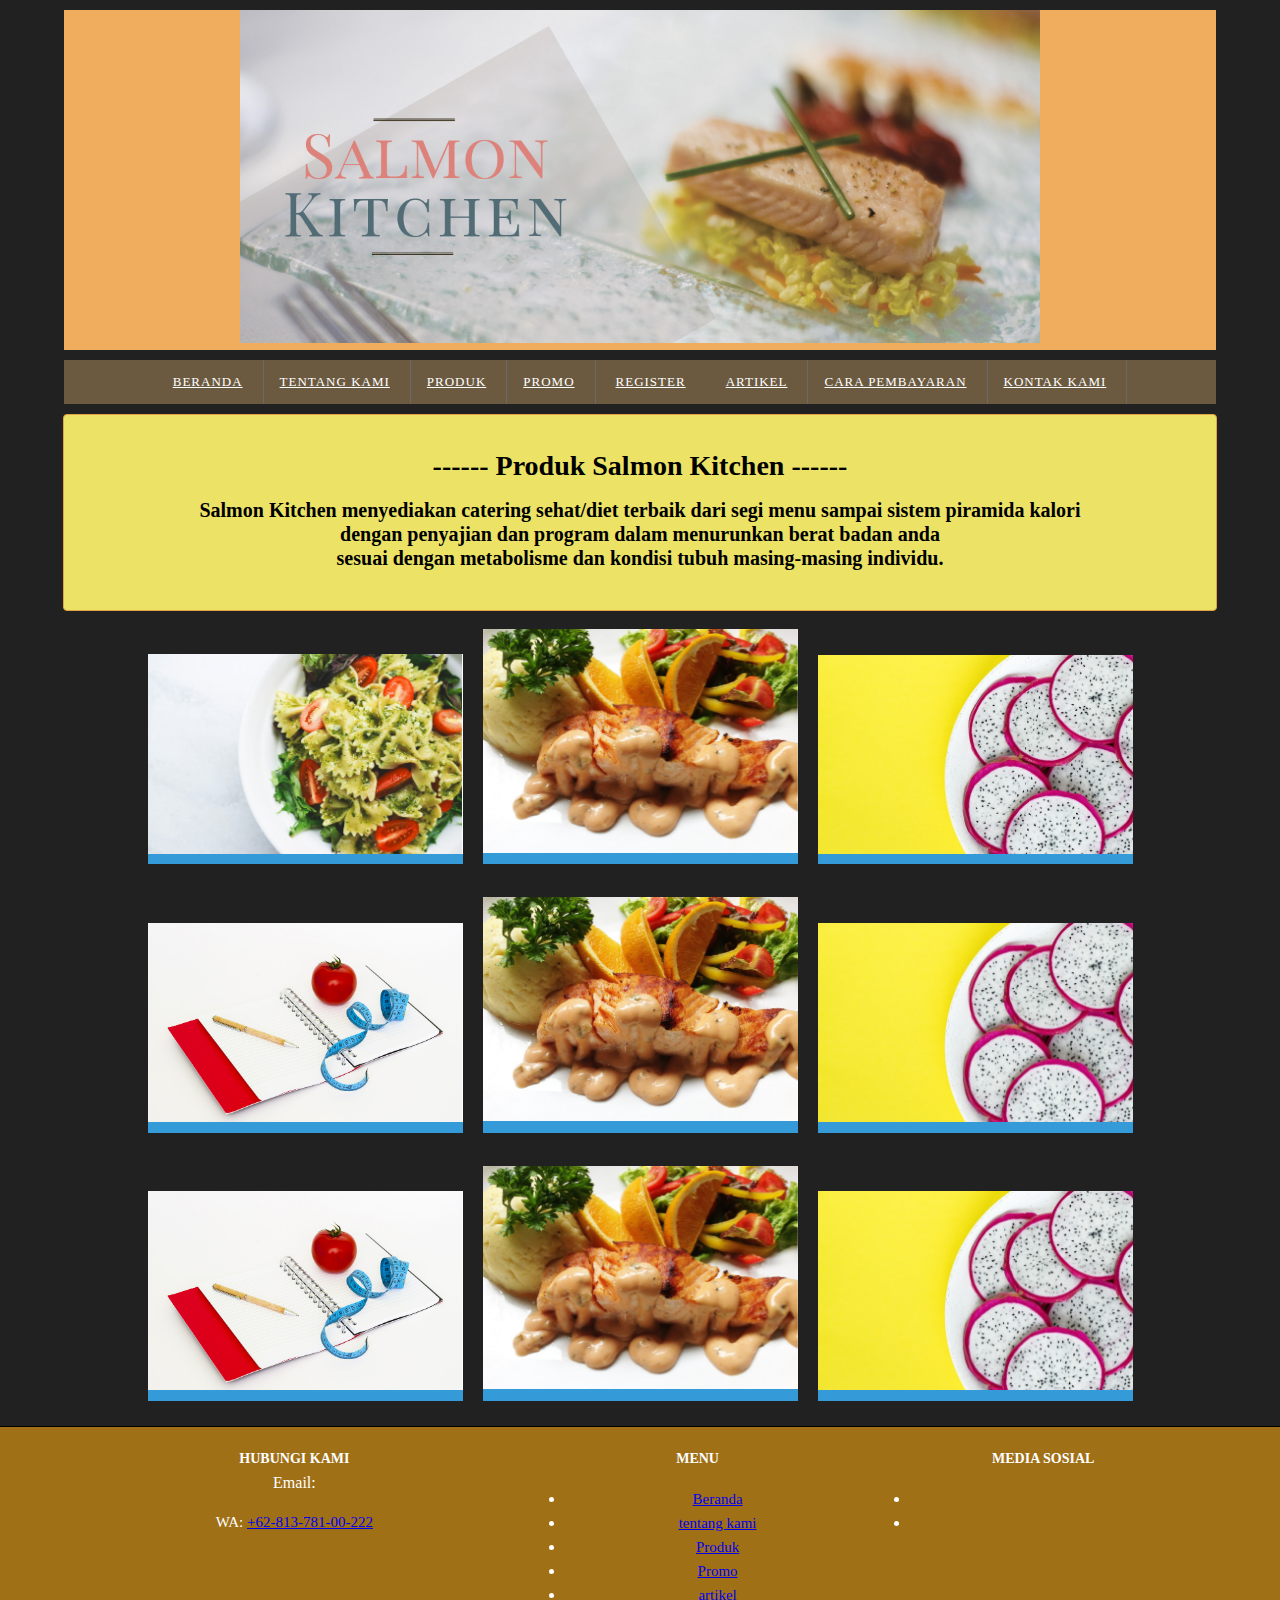
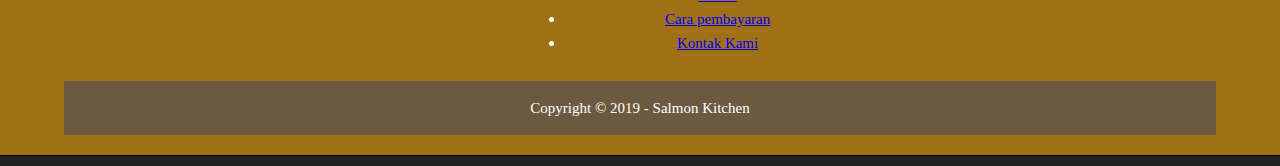
<file: produk.html>
<!DOCTYPE html>
<html lang="en">
<head>
    <meta charset="UTF-8">
    <meta name="viewport" content="width=device-width, initial-scale=1.0">
    <meta http-equiv="X-UA-Compatible" content="ie=edge">
    <title>Catering Sehat Pekanbaru Terbaik</title>

    <!--Start CSS-->
    <link href="css/style.css" rel="stylesheet">
    <!--end CSS-->
</head>
<body>
    <!--Start logo-->
    <div class="container bg-coral logo">
            <a href="index.html" title="Salmon Kitchen">
            <img src="image/diet-keto-logo-pekanbaru.PNG" width="800" alt="ini gambar logo">
            </a>
    </div>
        <!-- logo end-->
    
    <!--start menu primer-->
    <div class="container bg-black menu-primer ul menu-primer li center">
        </ul>
            <li>
                <a href="index.html" title="Beranda">Beranda</a>
            </li>
            <li>
                <a href="tentangkami.html" title="Tentang Kami">tentang kami</a>
            </li>
            <li>
                <a href="produk.html" title="produk">Produk</a>
            </li>
            <li>
                <a href="promo.html" title="Promo">Promo</a>
            </li>
                <a href="register.html" title="Register">Register</a>
            </li>
            <li>
                <a href="artikel.html" title="Artikel">artikel</a>
            </li>
            <li>
                <a href="carapembayaran.html" title="cara pembayaran">Cara pembayaran</a>
            </li>
            <li>
                <a href="kontakkami.html" title="Kontak Kami">Kontak Kami</a>
            </li>
            
        </ul>
    </div>
    <!--end menu primer-->

    <!--Start Jumbotron-->
    <div class="container jumbotron center">
        <h1>------ Produk Salmon Kitchen ------ </h1>
        <h3>Salmon Kitchen menyediakan catering sehat/diet terbaik dari segi menu sampai sistem piramida kalori
            <br> dengan penyajian dan program dalam menurunkan berat badan anda
            <br>
             sesuai dengan metabolisme dan kondisi tubuh masing-masing individu. </h3>
    </div>
    <!-- End Jumbotron-->

    <!-- Start Effect -->
    <div class="container center">
            <figure class="snip1576">
                    <img src="image/catering-diet-sehat-pekanbaru.jpg" alt="diet program" />
                    <figcaption>
                      <h3>Diet <span>Diabetes
                          <br> hipertensi 
                          <br> kolesterol
                          <br> Rp.1.600.000
                      </span></h3>
                    </figcaption>
                    <a href="#"></a>
                  </figure>
                  <figure class="snip1576"><img src="image/diet-sehat-pekanbaru1.jpg" alt="diet mayo" />
                    <figcaption>
                      <h3>diet <span>mayo
                            <br>turun hingga
                            <br>10 kg
                            <br> (13 days)
                            <br>Rp. 1.800.000 </span></h3>
                          
                    </figcaption>
                    <a href="#"></a>
                  </figure>
                  <figure class="snip1576"><img src="image/diet-sehat-pekanbaru.jpg" alt="sample105" />
                    <figcaption>
                      <h3>Healthy <span>Food
                          <br> Rp.1.600.000
                          <br> 24 days
                      </span></h3>
                    </figcaption>
                    <a href="#"></a>
                  </figure>
                  </div>
            <!-- End Effect -->

            <!-- Start Effect -->
    <div class="container center">
            <figure class="snip1576">
                    <img src="image/paleo-diet-pekanbaru.jpg" alt="diet program" />
                    <figcaption>
                      <h3>Diet <span>Ibu Hamil</span></h3>
                    </figcaption>
                    <a href="#"></a>
                  </figure>
                  <figure class="snip1576"><img src="image/diet-sehat-pekanbaru1.jpg" alt="specialneeds" />
                    <figcaption>
                      <h3>pasca <span>surgery</span></h3>
                    </figcaption>
                    <a href="#"></a>
                  </figure>
                  <figure class="snip1576"><img src="image/diet-sehat-pekanbaru.jpg" alt="sample105" />
                    <figcaption>
                      <h3> <span>fitness</span>catering</h3>
                    </figcaption>
                    <a href="#"></a>
                  </figure>
                  </div>
            <!-- End Effect -->
        <!-- Start Effect -->
    <div class="container center">
            <figure class="snip1576">
                    <img src="image/paleo-diet-pekanbaru.jpg" alt="diet program" />
                    <figcaption>
                      <h3>ketogenik<span>Program</span></h3>
                    </figcaption>
                    <a href="#"></a>
                  </figure>
                  <figure class="snip1576"><img src="image/diet-sehat-pekanbaru1.jpg" alt="specialneeds" />
                    <figcaption>
                      <h3>paleo <span>diet</span></h3>
                    </figcaption>
                    <a href="#"></a>
                  </figure>
                  <figure class="snip1576"><img src="image/diet-sehat-pekanbaru.jpg" alt="sample105" />
                    <figcaption>
                      <h3>family<span>package</span></h3>
                    </figcaption>
                    <a href="#"></a>
                  </figure>
                  </div>
            <!-- End Effect -->
    
    
        <!-- Start Layanan -->
  <!-- <div class="container">
        <table border="1">
            <thead>
                <tr>
                    <th>Layanan</th>
                    <th>Mayo Catering</th>
                    <th>Fitness Food</th>
                    <th>Paleo Food</th>
                    <th>Ketogenik</th>
                    <th>Kids Food</th>
                </tr>
            </thead>
            <tbody>
                <tr>
    
                    <td>Breakfast</td>
                    <td>✓</td>
                    <td>✓</td>
                    <td>✓</td>
                    <td>✓</td>                
                    <td>✓</td>
                </tr>
                <tr>
                    <td>Lunch</td>
                    <td>×</td>
                    <td>✓</td>
                    <td>✓</td>
                    <td>✓</td>                
                    <td>✓</td>
                </tr>
                <tr>
                    <td>Dinner</td>
                    <td>×</td>
                    <td>✓</td>
                    <td>×</td>
                    <td>✓</td>                
                    <td>✓</td>
                </tr>
                <tr>
                    <td>free Delivery</td>
                    <td>×</td>
                    <td>✓</td>
                    <td>×</td>
                    <td>✓</td>                
                    <td>✓</td>
                </tr>
        </div>
            </tbody>
            <tfoot>
                <tr>
                    <th>Harga</th>
                    <th>Rp1.800.000</th>
                    <th>Rp1.700.000</th>
                    <th>Rp1.550.000</th>
                    <th>Rp550.000</th>
                    <th>Rp.325.000</th>
                </tr>
                <tr>
                        <th></th>
                        <th><a href="kontakkami.html" title="Daftar Program ini">Daftar Program Ini</a></th>
                        <th><a href="kontakkami.html" title="Daftar Program ini">Daftar Program Ini</a></th>
                        <th><a href="kontakkami.html" title="Daftar Program ini">Daftar Program Ini</a></th>
                        <th><a href="kontakkami.html" title="Daftar Program ini">Daftar Program Ini</a></th>
                        <th><a href="kontakkami.html" title="Daftar Program ini">Daftar Program Ini</a></th>
                </tr>
            </tfoot>  
        </table>-->

    

    <!-- Start Menu Sekunder -->
    <div class="container-full menu-sekunder">
            <div class="container">
    
                <!--Start Contact-->
                    <div class="menu-sekunder-one">
                <h4>Hubungi kami</h4>
                    
                    Email: <a href="mailto:salmonkitchen1@gmail.com" title="salmonkitchen1@gmai.com"><salmonkitchen1@gmail class="com"></salmonkitchen1@gmail></a></p>
                <p>
                    WA: <a href="tel:+62-813-781-00-222" title="+62-813-781-00-222">+62-813-781-00-222</a>
                </p>
            </div>
    
        <!--Start Menu-->
            <div class="menu-sekunder-two">
                <h4>Menu</h4>
                <ul>
                    <li>
                        <a href="index.html" title="Beranda">Beranda</a>
                    </li>
    
                    <li>
                        <a href="tentangkami.html" title="Tentang Kami">tentang kami</a>
                    </li>
    
                    <li>
                        <a href="produk.html" title="Produk">Produk</a>
                    </li>
    
                    <li>
                        <a href="promo.html" title="Promo">Promo</a>
                    </li>
    
                    <li>
                        <a href="artikel.html" title="Artikel">artikel</a>
                    </li>
    
                    <li>
                        <a href="carapembayaran.html" title="cara pembayaran">Cara pembayaran</a>
                    </li>
    
                    <li>
                        <a href="kontakkami.html" title="Kontak Kami">Kontak Kami</a>
                    </li>
                </ul>
            </div>
        
        <!-- End Menu-->
    
        <!--Start Media Sosial-->   
          <!---->  <div class="menu-sekunder-three">    
                <h4>Media Sosial</h4>
                <ul>
                    <li>
    
                    <!--<a href="https://facebook.com/" title="Facebook - Salmon Kitchen" target="_blank">
                        <img src="images/logo-facebook.png" alt="Logo Facebook">
                        Facebook: Salmon Kitchen </a>--> 
                    </li>
                    <li>
                    <!--<a href="https://instagram.com/" title="Instagram - Salmon Kitchen" target="_blank">
                        <img src="images/logo-instagram.png" alt="Logo Instagram">
                        Instagram: Salmon Kitchen
                    </a>-->
                    </li>
                </ul>
            </div>
        </div>
        <!--End Media Sosial-->
    
       <!-- End Menu Sekunder -->
         <!-- Start Copyright -->
         <div class="container copyright bg-black">
                <p>Copyright &copy; 2019 - Salmon Kitchen</p>
            </div>
            <!-- End Copyright -->
    
    
        <!-- WhatsHelp.io widget -->
        <script type="text/javascript">
            (function () {
                var options = {
                    whatsapp: "+6282170777767", // WhatsApp number
                    call_to_action: "Message us", // Call to action
                    position: "right", // Position may be 'right' or 'left'
                };
                var proto = document.location.protocol, host = "whatshelp.io", url = proto + "//static." + host;
                var s = document.createElement('script'); s.type = 'text/javascript'; s.async = true; s.src = url + '/widget-send-button/js/init.js';
                s.onload = function () { WhWidgetSendButton.init(host, proto, options); };
                var x = document.getElementsByTagName('script')[0]; x.parentNode.insertBefore(s, x);
            })();
        </script>
        <!-- /WhatsHelp.io widget -->
    
        
    
    </body>
    </html>
</file>
<file: css/style.css>
/* Start Font */

@import url('https://fonts.googleapis.com/css?family=EB+Garamond&display=swap');

/* End Font */
/* Start Body */
body {
    /* background-color: rgb(138, 243, 10); */
    background-color: #212121;
    color: white;
    font-family: Garamond, Georgia, 'Times New Roman', Times, serif;
    font-size: 16px;
    line-height: 1.5em;
    margin: 0;
    padding: 0;
}
/* End Body */

/* Start Debug */
.bg-coral {
    background-color: rgb(241, 173, 94);
}
.bg-black {
    background-color:  rgb(107, 90, 64);
}
/* end Debug */


/* start color judul */
.judul-utama {
    color: black;
    font-size: 35px;
    

}
.judul-kecil {
    color: saddlebrown;
}
/* end color judul */


/* Start Container */
.container {
    margin: 10px auto;
    overflow: auto;
    width: 90%;
}
.container-full {
    margin: 10px auto;
    overflow: auto;
    width: 100%;
}
/* End Container */

/* Start Logo */
.logo {
    text-align: center;
}
/* End Logo */
/* Start Pembayaran */
.pembayaran {
    float: left;
    width: 60%;
    overflow
}
/* Start Menu Primer */


.menu-primer ul {
    background-color: black;
    border-radius: 4px;
    box-shadow: 
        0 3px 5px -1px rgba(0,0,0,.2),
        0 6px 10px 0px rgba(0,0,0,.2),
        0 1px 18px 0px rgba(0,0,0,.2);
}
.menu-primer li {
    border-right: 1px solid dimgray;
    display: inline-block;
    margin: 0 -4px;
}
.menu-primer a {
    color: white;
    font-size:13px;
    display: inline-block;
    letter-spacing: 1px;
    padding: 10px 20px;
    text-transform: uppercase;
}
.menu-primer a:hover{
    background-color: white;
    color: black;
    text-decoration: none;
}
.menu-primer .active{
    background-color: darkgreen;
    color: black;
    text-decoration: none;
}}
/* End Menu Primer */

/* Start Heading */
h1, h2, h3, h4, h5, h6 {
    font-weight: 400;
    letter-spacing: 1px;  
}

    h1 {
        font-size: 28px
    }
    h2 {
        font-size: 24px
    }
    h3 {
        font-size: 18px
    }
    h4 {
        font-size: 16px
    }
    h5 {
        font-size: 14px
    }
    h6 {
        font-size: 13px
    }
/* end Heading */

/* Start Jumbotron */
.jumbotron {
    background-color: rgb(235, 226, 102);
    border: 1px solid rgb(226, 163, 69);
    border-radius: 4px;
    padding: 20px 0;
    color: black;
}

.tampilanpembayaran {
    background-color: rgb(139, 192, 95);
    border: 1px solid rgb(139, 184, 34);
    border-radius: 4px;
    padding: 20px 0;
    color: rgb(0, 0, 0);
    

}
    

}
.jumbotron h1{
    font-size: 40px;
    padding: 0 20px;
    text-align: center;
}
.jumbotron h3{
    font-size: 20px;
    padding: 0 20px;
    text-align: center;
}
/* Start Jumbotron */

/* Start Main */
.main-home-one  {
    float: left;
    width: 49.7%;
}

.main-home-two {
    float: right;
    width: 49.7%;
}

.main-home-one .box-isi,
.main-home-two .box-isi{
    height: 140px;

}
/* End Main */


/* Start Box */
.box-heading{
    background-color:rgb(241, 234, 122);
    border: 1px solid rgb(24, 23, 11);
    border-radius: 3px 3px 0 0;
    margin: 0;
    padding : 10px 20px;
    text-Transform: uppercase;
}
.box-heading h4 {
    font-size: 14px;
    margin : 0;

}
.box-isi {
    background-color: rgb(175, 204, 117);
    border: 1px solid rgb(24, 23, 11);
    border-top: 0;
    margin: 0;
    padding : 10px 20px;
}
/* End Box */


/* Start Anchor / Hyperlink */
a:link
a:visited {
color: salmon;
text-decoration: none;
}
a:hover,
a:active {
color: white;
}
/* End Anchor / Hyperlink */
  

/* Start Testimonial */
.testimonial {
    border-left: 4px solid rgb(197, 93, 33);
    margin-left: 30px;
    padding-left: 20px;
}
/* End Testimonial */


/* Start Menu Sekunder */
.menu-sekunder {
    background-color: rgb(160, 112, 22);
    border-bottom: 1px solid rgb(0, 0, 0);
    border-top : 1px solid black;
    color:white;
    overflow: auto;
    padding: 10px 0;
}
.menu-sekunder h4 {
    font-size: 14px ;
    margin: 0 auto;
    text-transform: uppercase;
}

.menu-sekunder li {
    list-style: disc;
}
.menu-sekunder li a,
.menu-sekunder p{
    font-size: 15px
}
.menu-sekunder-one,
.menu-sekunder-two,
.menu-sekunder-three{
    float: left;
}

.menu-sekunder-one {
    width: 40%;

}
.menu-sekunder-two{
    
    width: 30%;
}
.menu-sekunder-three{
    float: left;
    width : 30%;
    

}
.menu-sekunder li img{
    vertical-align: middle;
}
/* End Menu Sekunder */


/*-- Start Copyright */
.copyright p {
    font-size: 15px;
    text-align: center;
}
/*-- End Copyright */


/* Start Effect */

@import url(https://fonts.googleapis.com/css?family=Roboto:100,700;);
.snip1576 {
  background-color: #fff;
  color: #444;
  display: inline-block;
  font-family: 'Roboto', sans-serif;
  font-size: 24px;
  margin: 8px;
  max-width: 315px;
  min-width: 230px;
  overflow: hidden;
  position: relative;
  text-align: center;
  width: 100%;
}

.snip1576 * {
  -webkit-box-sizing: border-box;
  box-sizing: border-box;
  -webkit-transition: all 0.45s ease;
  transition: all 0.45s ease;
}

.snip1576:after {
  background-color: #359ad8;
  height: 150%;
  bottom: -145%;
  content: '';
  left: 0;
  right: 0;
  position: absolute;
  -webkit-transition: all 0.5s linear;
  transition: all 0.5s linear;
}

.snip1576 img {
  vertical-align: top;
  max-width: 100%;
  backface-visibility: hidden;
}

.snip1576 figcaption {
  position: absolute;
  top: 0;
  bottom: 0;
  left: 0;
  right: 0;
  align-items: center;
  z-index: 1;
  display: flex;
  flex-direction: column;
  justify-content: center;
  line-height: 1.1em;
  opacity: 0;
  -webkit-transition-delay: 0s;
  transition-delay: 0s;
}

.snip1576 h3 {
  font-size: 1em;
  font-weight: 400;
  letter-spacing: 1px;
  margin: 0;
  text-transform: uppercase;
}

.snip1576 h3 span {
  display: block;
  font-weight: 700;
}

.snip1576 a {
  position: absolute;
  top: 0;
  bottom: 0;
  left: 0;
  right: 0;
  z-index: 1;
}

.snip1576:hover > img,
.snip1576.hover > img {
  opacity: 0.1;
}

.snip1576:hover:after,
.snip1576.hover:after {
  bottom: 95%;
}

.snip1576:hover figcaption,
.snip1576.hover figcaption {
  opacity: 1;
  -webkit-transition-delay: 0.4s;
  transition-delay: 0.4s;
}


/* Demo purposes only */

body {
  background-color: #212121;
  text-align: center;
}
/* End Effect */


/* Start img Product*/
@import url(https://code.ionicframework.com/ionicons/2.0.1/css/ionicons.min.css);
@import url(https://fonts.googleapis.com/css?family=Raleway:500,700);
.snip1396 {
  font-family: 'Raleway', Arial, sans-serif;
  position: relative;
  overflow: hidden;
  margin: 10px;
  min-width: 230px;
  max-width: 315px;
  width: 100%;
  background: #20638f;
  text-align: left;
  color: #ffffff;
  box-shadow: 0 0 5px rgba(0, 0, 0, 0.15);
  font-size: 16px;
  -webkit-transform: translateZ(0);
  transform: translateZ(0);
}
.snip1396 * {
  -webkit-box-sizing: border-box;
  box-sizing: border-box;
  -webkit-transition: all 0.3s ease-out;
  transition: all 0.3s ease-out;
}
.snip1396 > img,
.snip1396 .image img {
  -webkit-transform: scale(1.05);
  transform: scale(1.05);
  max-width: 100%;
}
.snip1396 > img {
  vertical-align: top;
  position: relative;
  -webkit-filter: blur(5px);
  filter: blur(5px);
  opacity: 0.6;
}
.snip1396 figcaption,
.snip1396 .image {
  -webkit-transition-delay: 0.2s;
  transition-delay: 0.2s;
}
.snip1396 .image {
  position: absolute;
  top: 0;
  bottom: 45%;
  right: 0;
  left: 0;
  overflow: hidden;
  box-shadow: 0px 1px 5px rgba(0, 0, 0, 0.1), 0px 1px 0 rgba(255, 255, 255, 0.2);
}
.snip1396 .image img {
  position: absolute;
  top: 0;
}
.snip1396 figcaption {
  position: absolute;
  top: 55%;
  bottom: 46px;
  left: 20px;
  right: 20px;
  border-bottom: 2px solid #ffffff;
  padding-top: 20px;
  z-index: 1;
}
.snip1396 h3,
.snip1396 p {
  margin: 0;
}
.snip1396 h3 {
  font-weight: 700;
  margin-bottom: 5px;
  text-transform: uppercase;
}
.snip1396 p {
  font-size: 0.9em;
  letter-spacing: 1px;
  font-weight: 400;
}
.snip1396 .price,
.snip1396 .add-to-cart {
  position: absolute;
  bottom: 0;
  padding: 0 20px;
  font-weight: 500;
  line-height: 48px;
  letter-spacing: 1px;
}
.snip1396 .price {
  left: 0;
}
.snip1396 .price s {
  margin-right: 5px;
  opacity: 0.5;
  font-size: 0.9em;
}
.snip1396 .add-to-cart {
  -webkit-transform: translateX(-20px);
  transform: translateX(-20px);
  opacity: 0;
  color: #ffffff;
  text-transform: uppercase;
  text-decoration: none;
  font-size: 0.9em;
  right: 0;
}
.snip1396 .add-to-cart i {
  margin-left: 5px;
  font-size: 1.1em;
}
.snip1396:hover .add-to-cart,
.snip1396.hover .add-to-cart {
  -webkit-transform: translateX(0px);
  transform: translateX(0px);
  opacity: 1;
}

/* End img Product*/


/* Start Testimonial */
@import url(https://fonts.googleapis.com/css?family=Roboto:300,400);
@import url(https://maxcdn.bootstrapcdn.com/font-awesome/4.4.0/css/font-awesome.min.css);
.snip1533 {
  box-shadow: 0 0 5px rgb(226, 165, 34);
  color: #fffefe;
  display: inline-block;
  font-family: 'Roboto', Arial, sans-serif;
  font-size: 16px;
  margin: 35px 10px 10px;
  max-width: 31.4%;
  min-width: 31.4%;
  position: relative;
  text-align: center;
  width: 100%;
  background-color: rgb(241, 173, 94);
  border-radius: 5px;
  border-top: 5px solid #8ebb46;
}

.snip1533 *,
.snip1533 *:before {
  -webkit-box-sizing: border-box;
  box-sizing: border-box;
  -webkit-transition: all 0.1s ease-out;
  transition: all 0.1s ease-out;
}

.snip1533 figcaption {
  padding: 13% 10% 12%;
}

.snip1533 figcaption:before {
  -webkit-transform: translateX(-50%);
  transform: translateX(-50%);
  background-color: #fff;
  border-radius: 50%;
  box-shadow: 0 0 10px rgb(221, 47, 47);
  color: #d2652d;
  content: "\f10e";
  font-family: 'FontAwesome';
  font-size: 32px;
  font-style: normal;
  left: 50%;
  line-height: 60px;
  position: absolute;
  top: -30px;
  width: 60px;
}

.snip1533 h3 {
  color: #3c3c3c;
  font-size: 20px;
  font-weight: 300;
  line-height: 24px;
  margin: 10px 0 5px;
}

.snip1533 h4 {
  font-weight: 400;
  margin: 0;
  opacity: 0.5;
}

.snip1533 blockquote {
  font-style: italic;
  font-weight: 300;
  margin: 0 0 20px;
}


/* Demo purposes only */

/* body {
  background-color: #212121;
  text-align: center;
} */
/* End Testimonial */


/* start pricelist */
</file>
